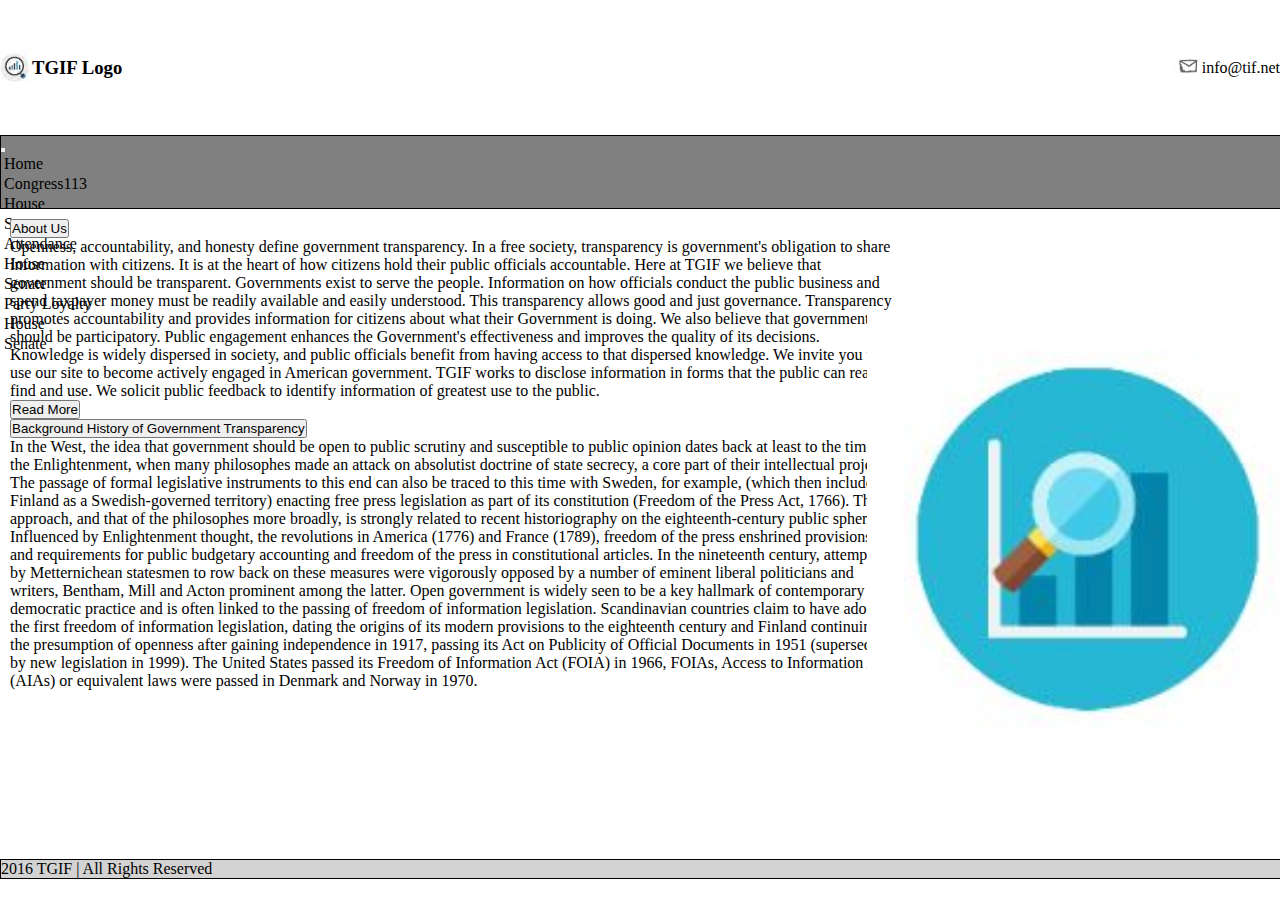
<file: index.html>
<!DOCTYPE html>
<html lang="en">
<head>
    <meta charset="UTF-8">
    <meta http-equiv="X-UA-Compatible" content="IE=edge">
    <meta name="viewport" content="width=device-width, initial-scale=1.0">
    <link rel="stylesheet" href="css/styles.css">
    <title>TGIF-Government - - - - Cambio TP 3</title>
    <link href="https://cdn.jsdelivr.net/npm/bootstrap@5.0.1/dist/css/bootstrap.min.css" rel="stylesheet" integrity="sha384-+0n0xVW2eSR5OomGNYDnhzAbDsOXxcvSN1TPprVMTNDbiYZCxYbOOl7+AMvyTG2x" crossorigin="anonymous">
</head>
<body>
    <div class="container">
        <header>
                <div class="header">
                    <div class="caja1header">
                        <img src="img/logopequeño.JPG">
                        <h3>TGIF Logo</h3>
                    </div>
                    <div class="caja2header">
                        <img src="img/correo.JPG">
                        <p class="text-info fs-5 text-decoration-underline">info@tif.net</p>
                    </div>
                </div>
                    <nav class="navbar navbar-expand-lg navbar-light bg-light">
                        <div class="container-fluid">
                          
                          <button class="navbar-toggler" type="button" data-bs-toggle="collapse" data-bs-target="#navbarSupportedContent" aria-controls="navbarSupportedContent" aria-expanded="false" aria-label="Toggle navigation">
                            <span class="navbar-toggler-icon"></span>
                          </button>
                          <div class="collapse navbar-collapse" id="navbarSupportedContent">
                            <ul class="navbar-nav me-auto mb-2 mb-lg-0">
                              <li class="nav-item">
                                <a class="nav-link active" aria-current="page" href="#">Home</a>
                              </li>
                              <li class="nav-item dropdown">
                                <a class="nav-link dropdown-toggle" href="#" id="navbarDropdown" role="button" data-bs-toggle="dropdown" aria-expanded="false">
                                  Congress113
                                </a>
                                <ul class="dropdown-menu" aria-labelledby="navbarDropdown">
                                  <li><a class="dropdown-item" href="house-data.html">House</a></li>
                                  <li><a class="dropdown-item" href="senate-data.html">Senate</a></li>
                                  
                                </ul>
                              </li>
                              <li class="nav-item dropdown">
                                <a class="nav-link dropdown-toggle" href="#" id="navbarDropdown" role="button" data-bs-toggle="dropdown" aria-expanded="false">
                                  Attendance
                                </a>
                                <ul class="dropdown-menu" aria-labelledby="navbarDropdown">
                                  <li><a class="dropdown-item" href="attendance-house.html">House</a></li>
                                  <li><a class="dropdown-item" href="attendance-senate.html">Senate</a></li>
                                  
                                </ul>
                              </li>
                              <li class="nav-item dropdown">
                                <a class="nav-link dropdown-toggle" href="#" id="navbarDropdown" role="button" data-bs-toggle="dropdown" aria-expanded="false">
                                  Party Loyalty
                                </a>
                                <ul class="dropdown-menu" aria-labelledby="navbarDropdown">
                                  <li><a class="dropdown-item" href="partyloyalty-house.html">House</a></li>
                                  <li><a class="dropdown-item" href="partyloyalty-senate.html">Senate</a></li>
                                  
                                </ul>
                              </li>
                              
                            </ul>
                          </div>
                        </div>
                      </nav>
                      
        </header>
        <main>
        <div class="mainIndexGeneral">  
         <div class="mainIndex1"> 
              <div id="accordion">
                <div class="card">
                  <div class="card-header" id="headingOne">
                    <h5 class="mb-0">
                      <button class="btn btn-link text-decoration-none text-dark data-toggle="collapse" data-target="#collapseOne" aria-expanded="true" aria-controls="collapseOne" >
                        About Us
                      </button>
                    </h5>
                  </div>
                  <div id="collapseOne" class="collapse show" aria-labelledby="headingOne" data-parent="#accordion">
                    <div class="card-body">
                      Openness, accountability, and honesty define government transparency. In a free society, transparency is government's obligation to share information with citizens. It is at the heart of how citizens hold their public officials accountable. Here at TGIF we believe that government should be transparent.
                            Governments exist to serve the people. Information on how officials conduct the public business and spend taxpayer money must be readily available and easily understood. This transparency allows good and just governance. Transparency promotes accountability and provides information for citizens about what their Government is doing.     
                            We also believe that government should be participatory. Public engagement enhances the Government's effectiveness and improves the quality of its decisions. Knowledge is widely dispersed in society, and public officials benefit from having access to that dispersed knowledge. We invite you to use our site to become actively engaged in American government.  
                            TGIF works to disclose information in forms that the public can readily find and use. We solicit public feedback to identify information of greatest use to the public.
                    </div>
                  </div>
                </div>
                <div>
                  <button id="readMore">Read More</button>
                </div>
                <div id="accordion">
                  <div class="card collapse"  id="card2" >
                    <div class="card-header" id="headingOne">
                      <h5 class="mb-0">
                        <button class="btn btn-link text-decoration-none text-dark"  data-toggle="collapse" data-target="#collapseOne" aria-expanded="true" aria-controls="collapseOne">
                          Background History of Government Transparency
                        </button>
                      </h5>
                    </div>
                    <div id="collapseOne"  aria-labelledby="headingOne" data-parent="#accordion">
                      <div class="card-body" id="card2">
                        In the West, the idea that government should be open to public scrutiny and susceptible to public opinion dates back at least to the time of the Enlightenment, when many philosophes made an attack on absolutist doctrine of state secrecy, a core part of their intellectual project. The passage of formal legislative instruments to this end can also be traced to this time with Sweden, for example, (which then included Finland as a Swedish-governed territory) enacting free press legislation as part of its constitution (Freedom of the Press Act, 1766). This approach, and that of the philosophes more broadly, is strongly related to recent historiography on the eighteenth-century public sphere.
                                Influenced by Enlightenment thought, the revolutions in America (1776) and France (1789), freedom of the press enshrined provisions and requirements for public budgetary accounting and freedom of the press in constitutional articles. In the nineteenth century, attempts by Metternichean statesmen to row back on these measures were vigorously opposed by a number of eminent liberal politicians and writers, Bentham, Mill and Acton prominent among the latter. 
                                Open government is widely seen to be a key hallmark of contemporary democratic practice and is often linked to the passing of freedom of information legislation. Scandinavian countries claim to have adopted the first freedom of information legislation, dating the origins of its modern provisions to the eighteenth century and Finland continuing the presumption of openness after gaining independence in 1917, passing its Act on Publicity of Official Documents in 1951 (superseded by new legislation in 1999).   
                                The United States passed its Freedom of Information Act (FOIA) in 1966, FOIAs, Access to Information Acts (AIAs) or equivalent laws were passed in Denmark and Norway in 1970.
                      </div>
                    </div>
                  </div>
                </div>
              </div>
            </div>        
            <div class="mainIndex2">
              <img src="img/fotoIndex.JPG" id="imgIndex">
            </div>  
              
      </div>              
      </main>
        <footer class="d-flex justify-content-center align-items-center">
                <p>2016 TGIF | All Rights Reserved</p>
        </footer>
    </div>    
    <script src="js/mainIndex.js"></script>
    <script src="https://cdn.jsdelivr.net/npm/bootstrap@5.0.1/dist/js/bootstrap.bundle.min.js" integrity="sha384-gtEjrD/SeCtmISkJkNUaaKMoLD0//ElJ19smozuHV6z3Iehds+3Ulb9Bn9Plx0x4" crossorigin="anonymous"></script>
</body>
</html>
</file>
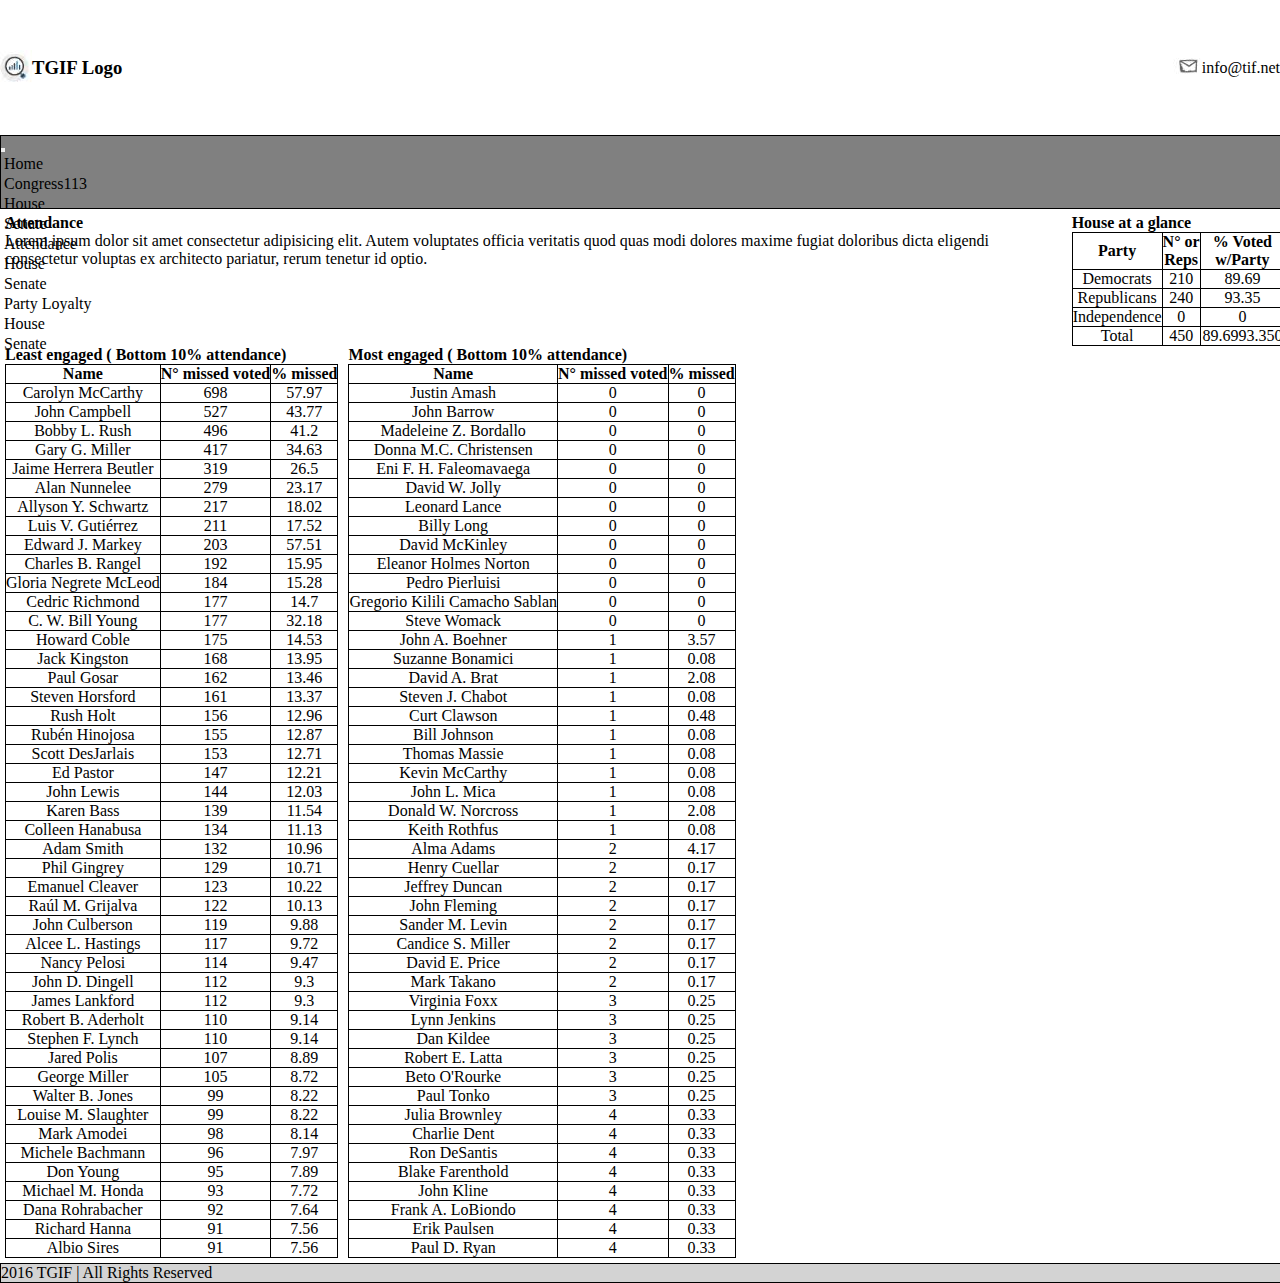
<file: attendance-house.html>
<!DOCTYPE html>
<html lang="en">
<head>
    <meta charset="UTF-8">
    <meta http-equiv="X-UA-Compatible" content="IE=edge">
    <meta name="viewport" content="width=device-width, initial-scale=1.0">
    <link rel="stylesheet" href="css/styles.css">
    <title>TGIF-Attendance-</title>
    <link href="https://cdn.jsdelivr.net/npm/bootstrap@5.0.1/dist/css/bootstrap.min.css" rel="stylesheet" integrity="sha384-+0n0xVW2eSR5OomGNYDnhzAbDsOXxcvSN1TPprVMTNDbiYZCxYbOOl7+AMvyTG2x" crossorigin="anonymous">
</head>
<body>
    <div class="container">
        <header>
                <div class="header">
                    <div class="caja1header">
                        <img src="img/logopequeño.JPG">
                        <h3>TGIF Logo</h3>
                    </div>
                    <div class="caja2header">
                        <img src="img/correo.JPG">
                        <p class="text-info fs-5 text-decoration-underline">info@tif.net</p>
                    </div>
                </div>
                <nav class="navbar navbar-expand-lg navbar-light bg-light">
                    <div class="container-fluid">
                      
                      <button class="navbar-toggler" type="button" data-bs-toggle="collapse" data-bs-target="#navbarSupportedContent" aria-controls="navbarSupportedContent" aria-expanded="false" aria-label="Toggle navigation">
                        <span class="navbar-toggler-icon"></span>
                      </button>
                      <div class="collapse navbar-collapse" id="navbarSupportedContent">
                        <ul class="navbar-nav me-auto mb-2 mb-lg-0">
                          <li class="nav-item">
                            <a class="nav-link active" aria-current="page" href="index.html">Home</a>
                          </li>
                          <li class="nav-item dropdown">
                            <a class="nav-link dropdown-toggle" href="#" id="navbarDropdown" role="button" data-bs-toggle="dropdown" aria-expanded="false">
                              Congress113
                            </a>
                            <ul class="dropdown-menu" aria-labelledby="navbarDropdown">
                              <li><a class="dropdown-item" href="house-data.html">House</a></li>
                              <li><a class="dropdown-item" href="senate-data.html">Senate</a></li>
                              
                            </ul>
                          </li>
                          <li class="nav-item dropdown">
                            <a class="nav-link dropdown-toggle" href="#" id="navbarDropdown" role="button" data-bs-toggle="dropdown" aria-expanded="false">
                              Attendance
                            </a>
                            <ul class="dropdown-menu" aria-labelledby="navbarDropdown">
                              <li><a class="dropdown-item" href="attendance-house.html">House</a></li>
                              <li><a class="dropdown-item" href="attendance-senate.html">Senate</a></li>
                              
                            </ul>
                          </li>
                          <li class="nav-item dropdown">
                            <a class="nav-link dropdown-toggle" href="#" id="navbarDropdown" role="button" data-bs-toggle="dropdown" aria-expanded="false">
                              Party Loyalty
                            </a>
                            <ul class="dropdown-menu" aria-labelledby="navbarDropdown">
                              <li><a class="dropdown-item" href="partyloyalty-house.html">House</a></li>
                              <li><a class="dropdown-item" href="partyloyalty-senate.html">Senate</a></li>
                              
                            </ul>
                          </li>
                          
                        </ul>
                      </div>
                    </div>
                  </nav>
                      
        </header>
        <main>
        <div class="mainGeneral2">  
            <div class="mainGeneral2Caja1"> 
                <div class="texto1 w-50 " >
                    <h4>Attendance</h4>
                    <p>Lorem ipsum dolor sit amet consectetur adipisicing elit.
                     Autem voluptates officia veritatis quod quas modi dolores maxime fugiat doloribus dicta eligendi consectetur voluptas ex architecto pariatur,
                      rerum tenetur id optio.</p>
                </div>
                <div class="tabla1">
                    <h4>House at a glance</h4>
                    <table class="table table-bordered" >
                        <thead>
                            <tr>
                                <th>Party </th>
                                <th>N° or Reps </th>
                                <th>% Voted w/Party  </th>
                            </tr>
                        </thead>
                        <tbody >
                          <tr id="trDemocrats">
                              <td>Democrats</td>
                          </tr>  
                          <tr id="trRepublicans">
                            <td >Republicans</td>
                          </tr>  
                          <tr id="trIndependence">
                            <td >Independence</td>
                          </tr> 
                          <tr id="trTotal">
                            <td >Total</td>
                          </tr>    
                          
                        </tbody>
                        </table>
                </div>
            </div>     
            <div class="mainGeneral2Caja2">
                <div class="tabla2 w-50">
                    <h4>Least engaged ( Bottom 10% attendance)</h4>
                    <table class="table table-bordered">
                      <thead>
                          <tr>
                              <th>Name </th>
                              <th>N° missed voted </th>
                              <th>% missed  </th>
                          </tr>
                      </thead>
                      <tbody id="tabla2">

                      </tbody>
                      
                      </table>
                </div>
                <div class="tabla3 w-50">
                    <h4>Most engaged ( Bottom 10% attendance)</h4>
                    <table class="table table-bordered">
                      <thead>
                          <tr>
                            <th>Name </th>
                            <th>N° missed voted </th>
                            <th>% missed  </th>
                          </tr>
                      </thead>
                      <tbody id="tabla3">

                      </tbody>
                      
                      </table>
                </div>
            </div>  
              
        </div>              
      </main>
        <footer class="d-flex justify-content-center align-items-center">
                <p>2016 TGIF | All Rights Reserved</p>
        </footer>
    </div>    
    
    <script src="js/house.js"></script>
    <script src="js/main-attendance.js"></script>
    <script src="https://cdn.jsdelivr.net/npm/bootstrap@5.0.1/dist/js/bootstrap.bundle.min.js" integrity="sha384-gtEjrD/SeCtmISkJkNUaaKMoLD0//ElJ19smozuHV6z3Iehds+3Ulb9Bn9Plx0x4" crossorigin="anonymous"></script>
</body>
</html>
</file>
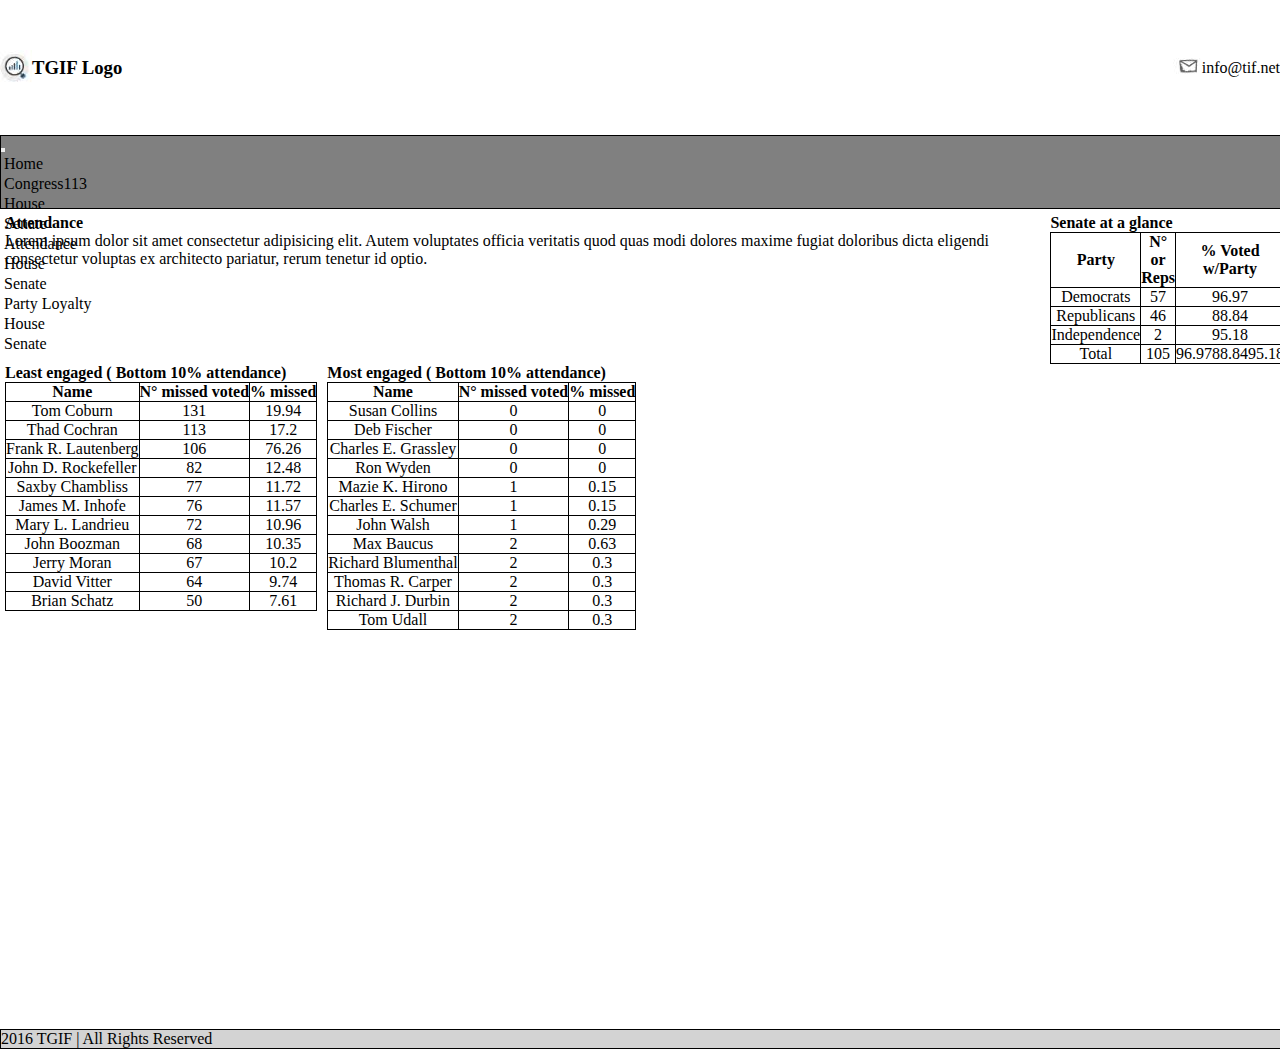
<file: attendance-senate.html>
<!DOCTYPE html>
<html lang="en">
<head>
    <meta charset="UTF-8">
    <meta http-equiv="X-UA-Compatible" content="IE=edge">
    <meta name="viewport" content="width=device-width, initial-scale=1.0">
    <link rel="stylesheet" href="css/styles.css">
    <title>TGIF-Attendance-</title>
    <link href="https://cdn.jsdelivr.net/npm/bootstrap@5.0.1/dist/css/bootstrap.min.css" rel="stylesheet" integrity="sha384-+0n0xVW2eSR5OomGNYDnhzAbDsOXxcvSN1TPprVMTNDbiYZCxYbOOl7+AMvyTG2x" crossorigin="anonymous">
</head>
<body>
    <div class="container">
        <header>
                <div class="header">
                    <div class="caja1header">
                        <img src="img/logopequeño.JPG">
                        <h3>TGIF Logo</h3>
                    </div>
                    <div class="caja2header">
                        <img src="img/correo.JPG">
                        <p class="text-info fs-5 text-decoration-underline">info@tif.net</p>
                    </div>
                </div>
                <nav class="navbar navbar-expand-lg navbar-light bg-light">
                    <div class="container-fluid">
                      
                      <button class="navbar-toggler" type="button" data-bs-toggle="collapse" data-bs-target="#navbarSupportedContent" aria-controls="navbarSupportedContent" aria-expanded="false" aria-label="Toggle navigation">
                        <span class="navbar-toggler-icon"></span>
                      </button>
                      <div class="collapse navbar-collapse" id="navbarSupportedContent">
                        <ul class="navbar-nav me-auto mb-2 mb-lg-0">
                          <li class="nav-item">
                            <a class="nav-link active" aria-current="page" href="index.html">Home</a>
                          </li>
                          <li class="nav-item dropdown">
                            <a class="nav-link dropdown-toggle" href="#" id="navbarDropdown" role="button" data-bs-toggle="dropdown" aria-expanded="false">
                              Congress113
                            </a>
                            <ul class="dropdown-menu" aria-labelledby="navbarDropdown">
                              <li><a class="dropdown-item" href="house-data.html">House</a></li>
                              <li><a class="dropdown-item" href="senate-data.html">Senate</a></li>
                              
                            </ul>
                          </li>
                          <li class="nav-item dropdown">
                            <a class="nav-link dropdown-toggle" href="#" id="navbarDropdown" role="button" data-bs-toggle="dropdown" aria-expanded="false">
                              Attendance
                            </a>
                            <ul class="dropdown-menu" aria-labelledby="navbarDropdown">
                              <li><a class="dropdown-item" href="attendance-house.html">House</a></li>
                              <li><a class="dropdown-item" href="attendance-senate.html">Senate</a></li>
                              
                            </ul>
                          </li>
                          <li class="nav-item dropdown">
                            <a class="nav-link dropdown-toggle" href="#" id="navbarDropdown" role="button" data-bs-toggle="dropdown" aria-expanded="false">
                              Party Loyalty
                            </a>
                            <ul class="dropdown-menu" aria-labelledby="navbarDropdown">
                              <li><a class="dropdown-item" href="partyloyalty-house.html">House</a></li>
                              <li><a class="dropdown-item" href="partyloyalty-senate.html">Senate</a></li>
                              
                            </ul>
                          </li>
                          
                        </ul>
                      </div>
                    </div>
                  </nav>
                      
        </header>
        <main>
          <div class="mainGeneral2">  
              <div class="mainGeneral2Caja1"> 
                  <div class="texto1 w-50 " >
                      <h4>Attendance</h4>
                      <p>Lorem ipsum dolor sit amet consectetur adipisicing elit.
                       Autem voluptates officia veritatis quod quas modi dolores maxime fugiat doloribus dicta eligendi consectetur voluptas ex architecto pariatur,
                        rerum tenetur id optio.</p>
                  </div>
                  <div class="tabla1">
                      <h4>Senate at a glance</h4>
                      <table class="table table-bordered">
                          <thead>
                              <tr>
                                  <th>Party </th>
                                  <th>N° or Reps </th>
                                  <th>% Voted w/Party  </th>
                              </tr>
                          </thead>
                          <tbody >
                            <tr id="trDemocrats">
                                <td>Democrats</td>
                            </tr>  
                            <tr id="trRepublicans">
                              <td >Republicans</td>
                            </tr>  
                            <tr id="trIndependence">
                              <td >Independence</td>
                            </tr> 
                            <tr id="trTotal">
                              <td >Total</td>
                            </tr>    
                            
                          </tbody>
                          </table>
                  </div>
              </div>     
              <div class="mainGeneral2Caja2">
                  <div class="tabla2 w-50">
                      <h4>Least engaged ( Bottom 10% attendance)</h4>
                      <table class="table table-bordered">
                        <thead>
                            <tr>
                                <th>Name </th>
                                <th>N° missed voted </th>
                                <th>% missed  </th>
                            </tr>
                        </thead>
                        <tbody id="tabla2">

                        </tbody>
                        </table>
                  </div>
                  <div class="tabla3 w-50">
                      <h4>Most engaged ( Bottom 10% attendance)</h4>
                      <table class="table table-bordered">
                        <thead>
                            <tr>
                              <th>Name </th>
                              <th>N° missed voted </th>
                              <th>% missed  </th>
                            </tr>
                        </thead>
                        <tbody id="tabla3">

                        </tbody>
                        </table>
                  </div>
              </div>  
                
          </div>              
        </main>
        <footer class="d-flex justify-content-center align-items-center">
                <p>2016 TGIF | All Rights Reserved</p>
        </footer>
    </div>    
    <script src="js/senate.js"></script>
    <script src="js/main-attendance.js"></script>
    <script src="https://cdn.jsdelivr.net/npm/bootstrap@5.0.1/dist/js/bootstrap.bundle.min.js" integrity="sha384-gtEjrD/SeCtmISkJkNUaaKMoLD0//ElJ19smozuHV6z3Iehds+3Ulb9Bn9Plx0x4" crossorigin="anonymous"></script>
</body>
</html>
</file>
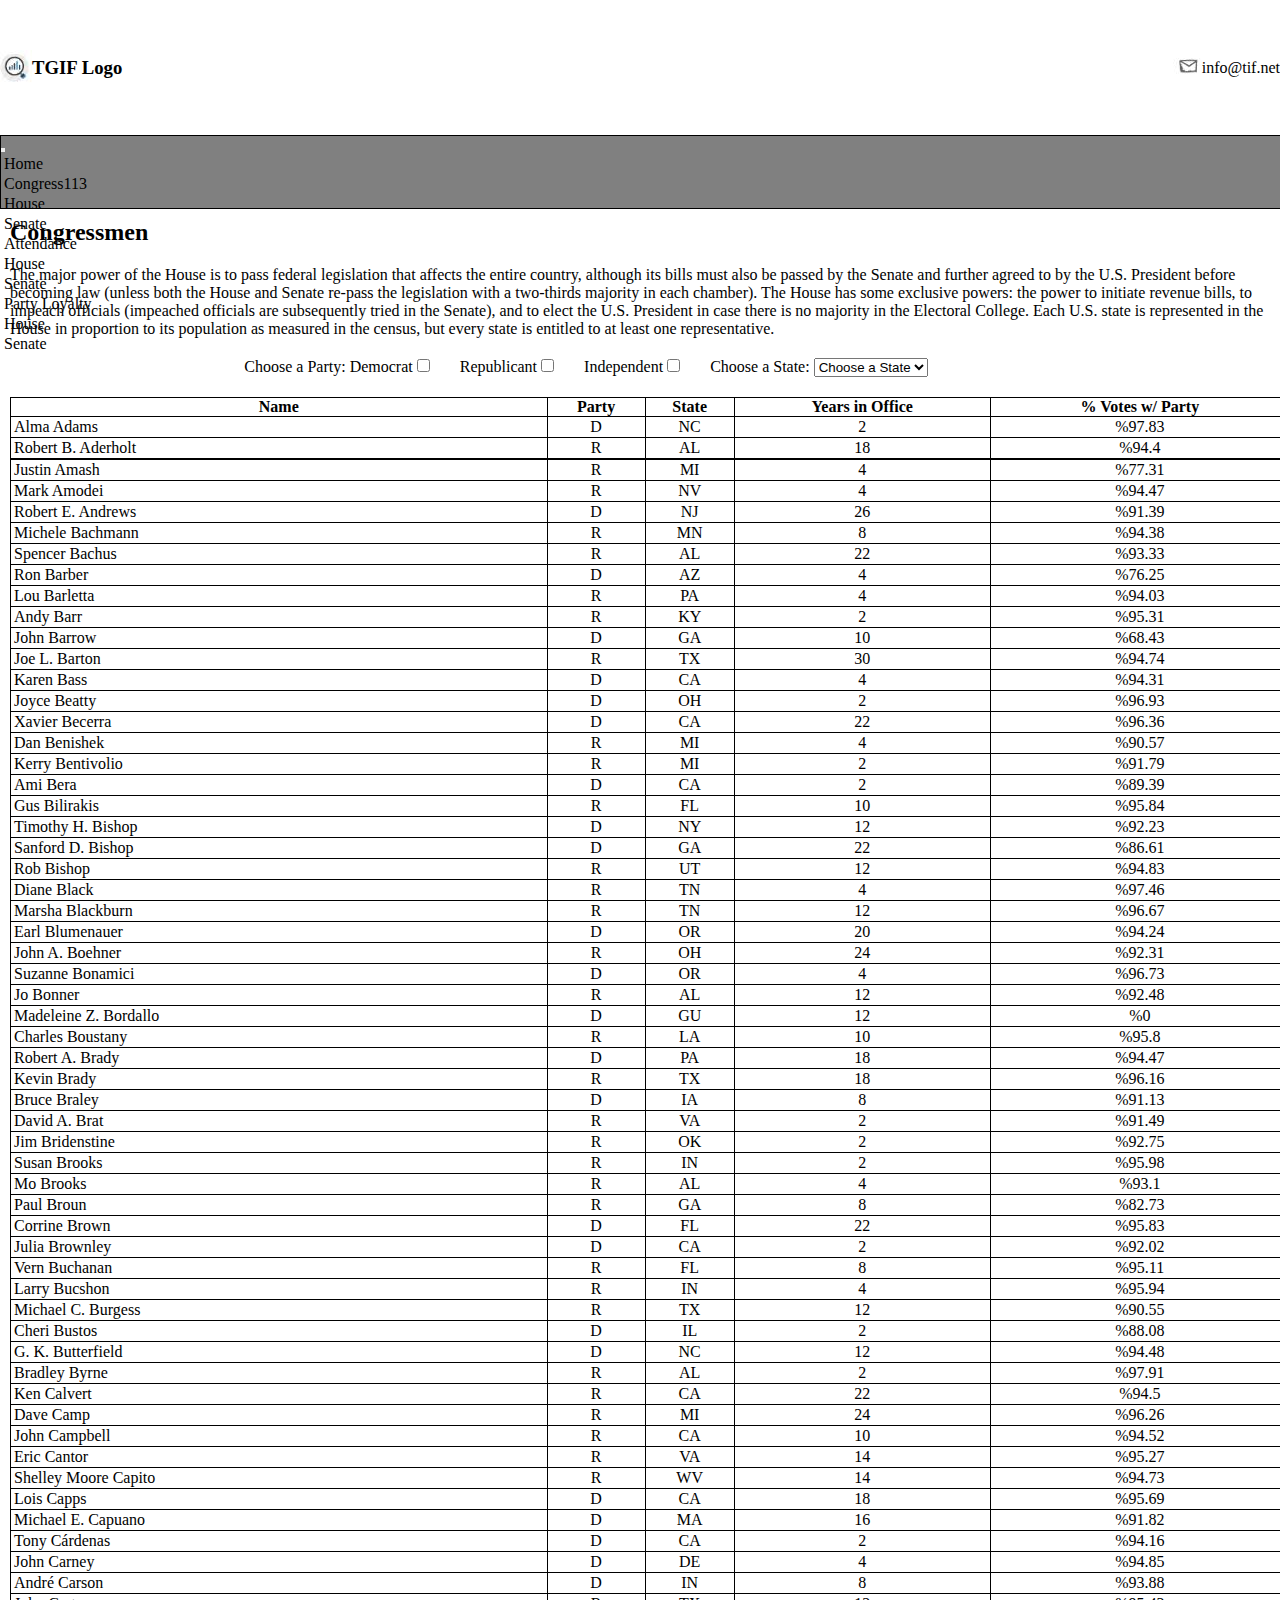
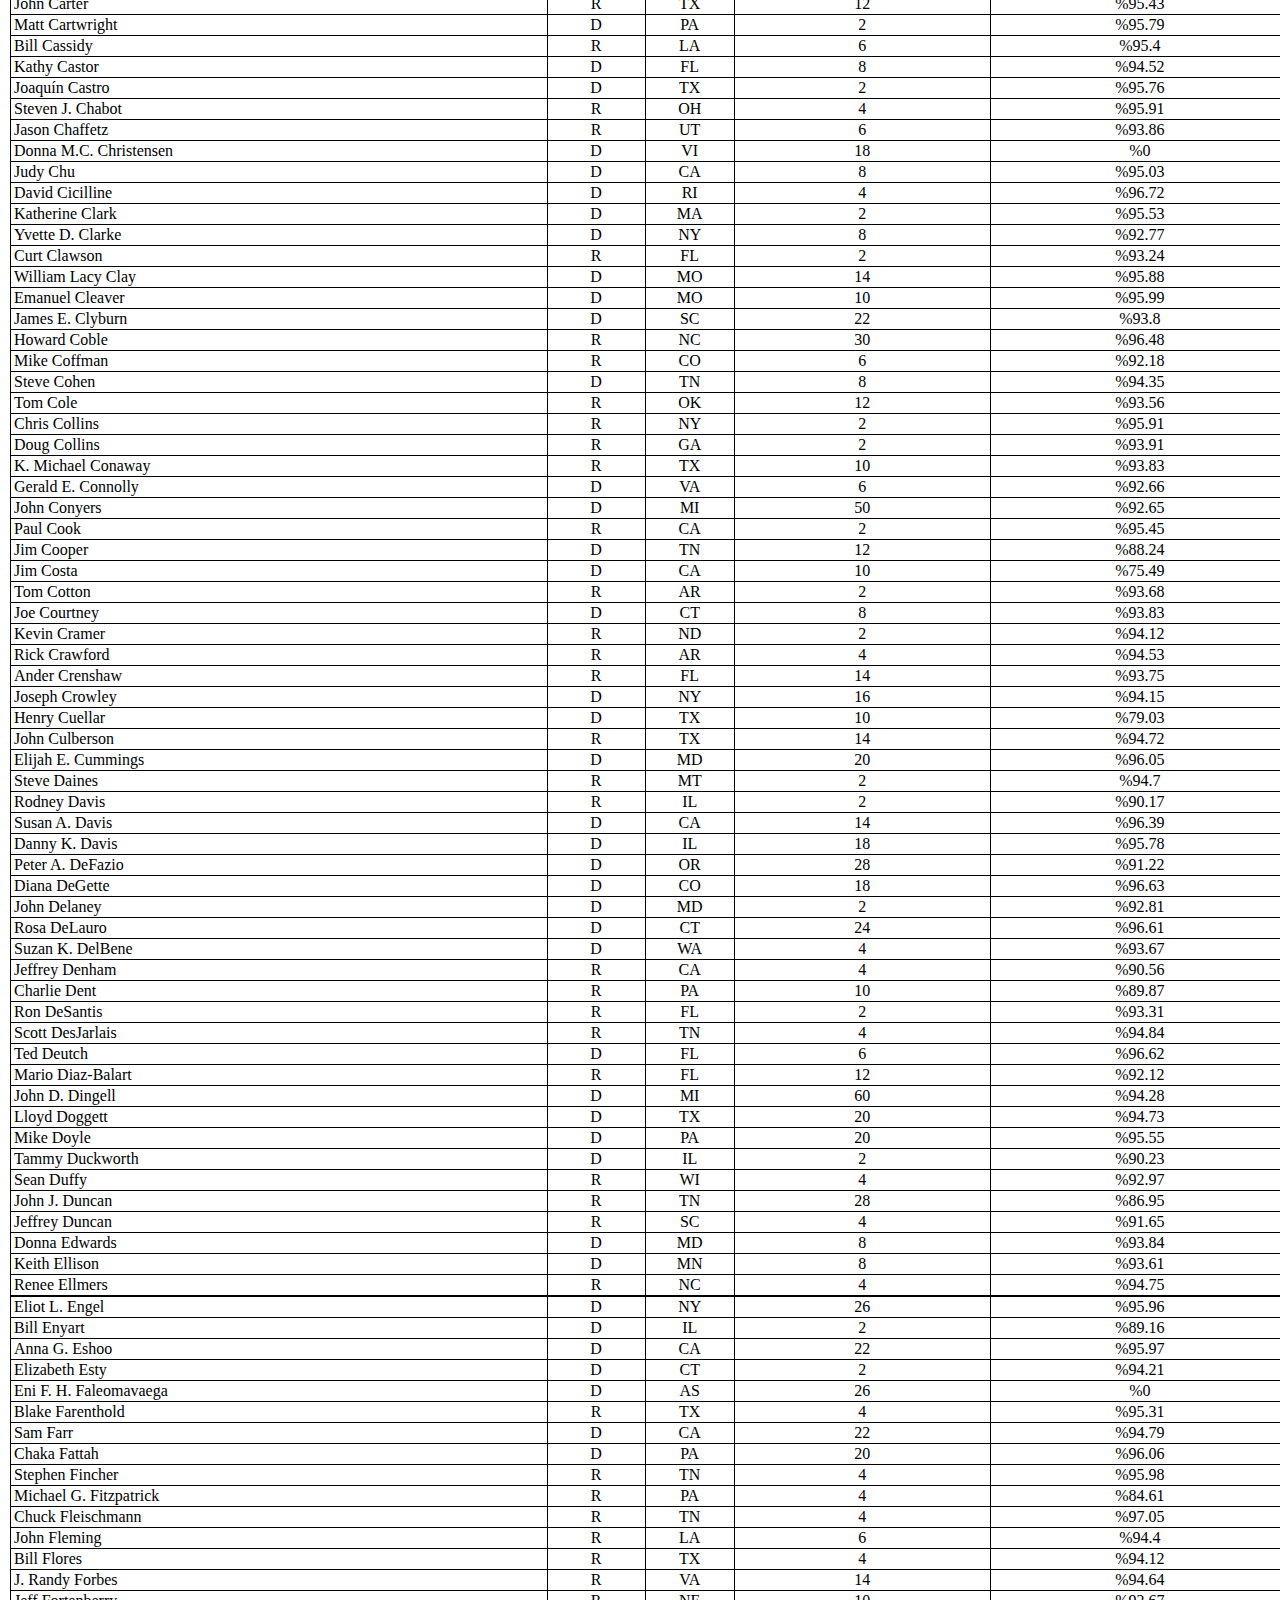
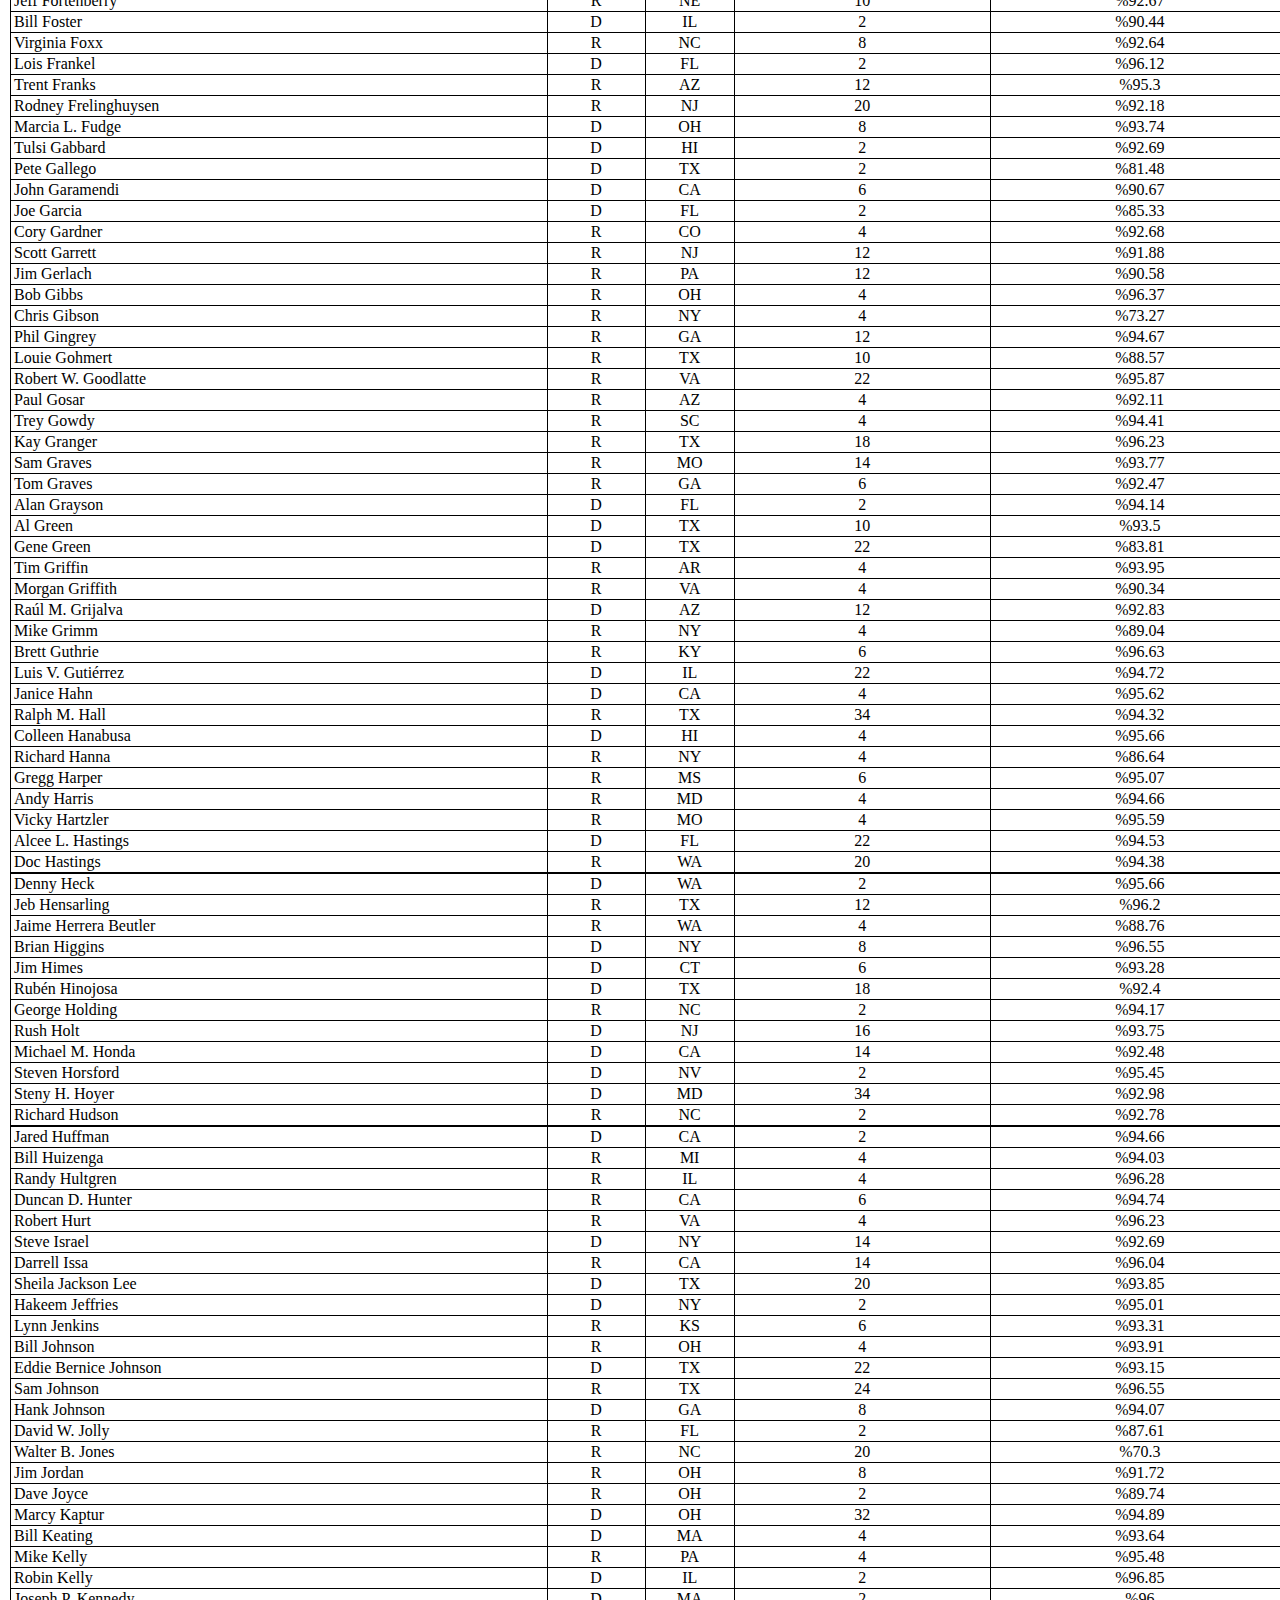
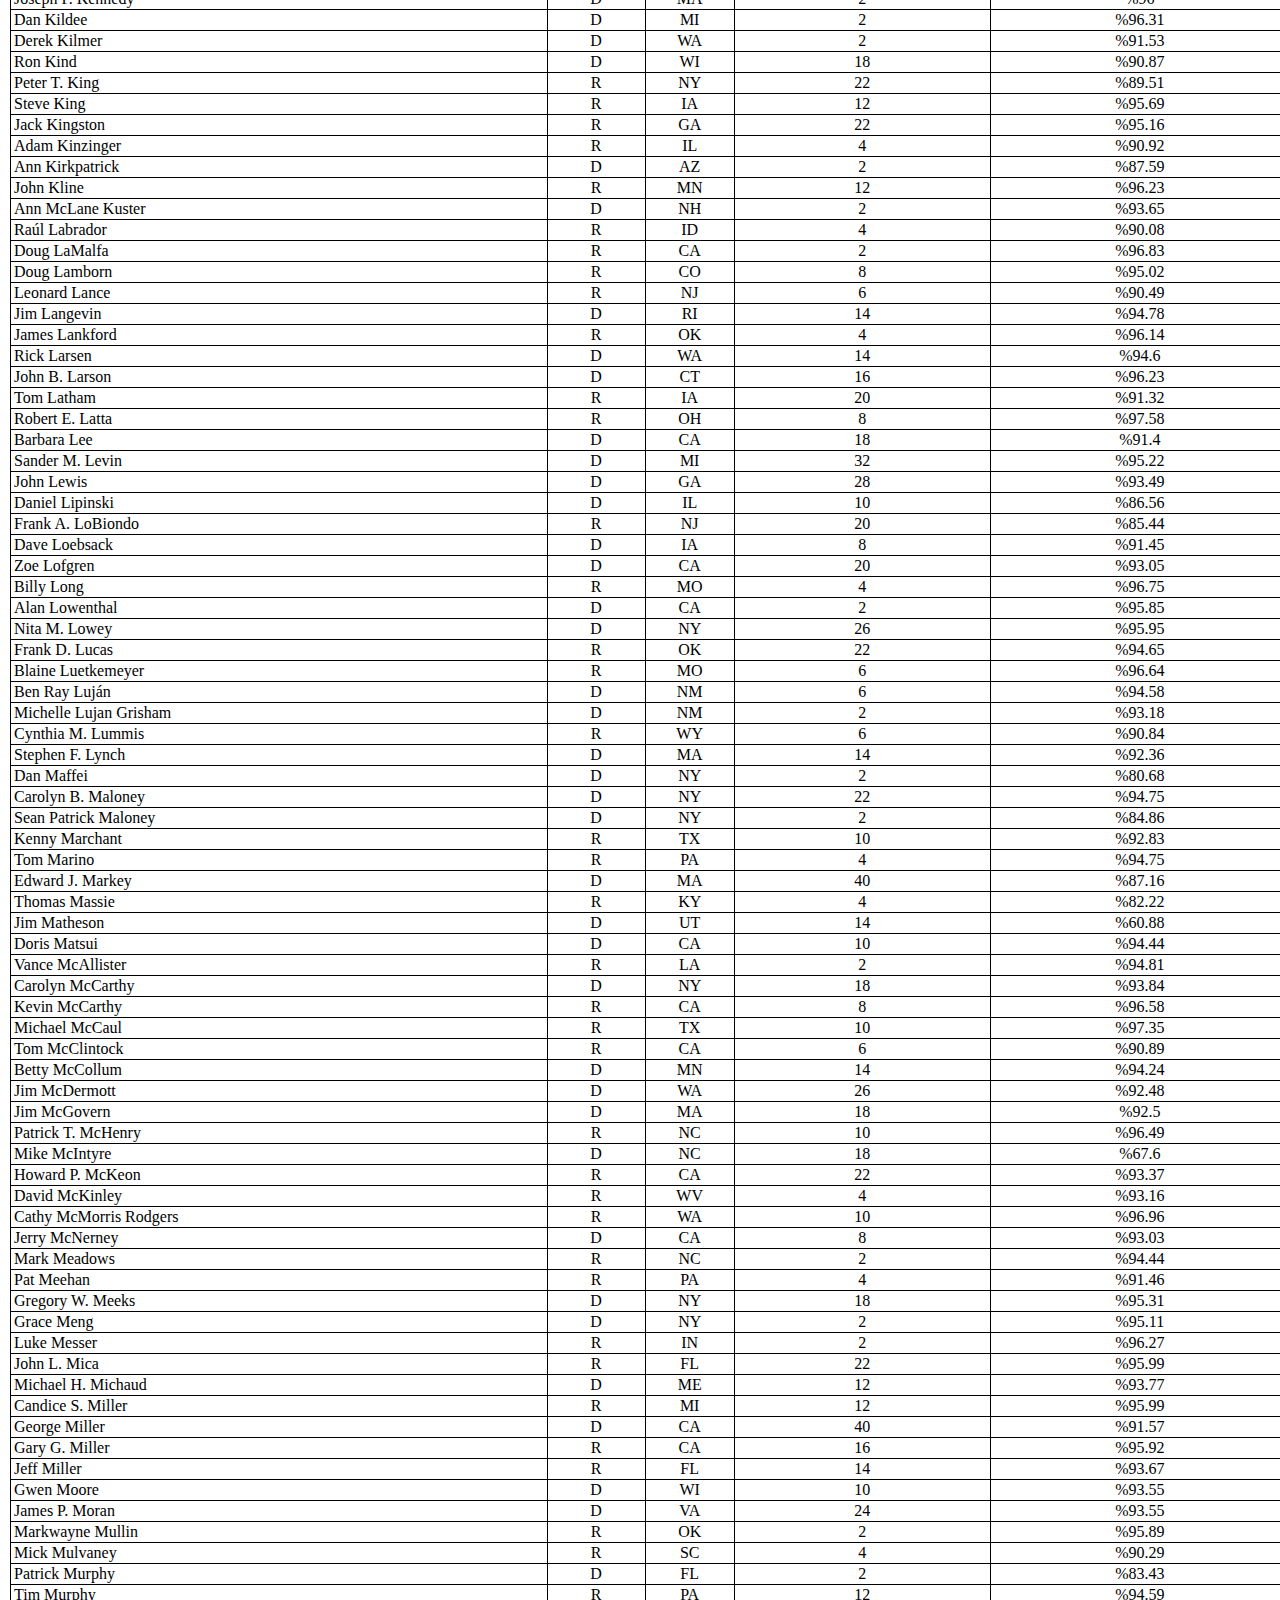
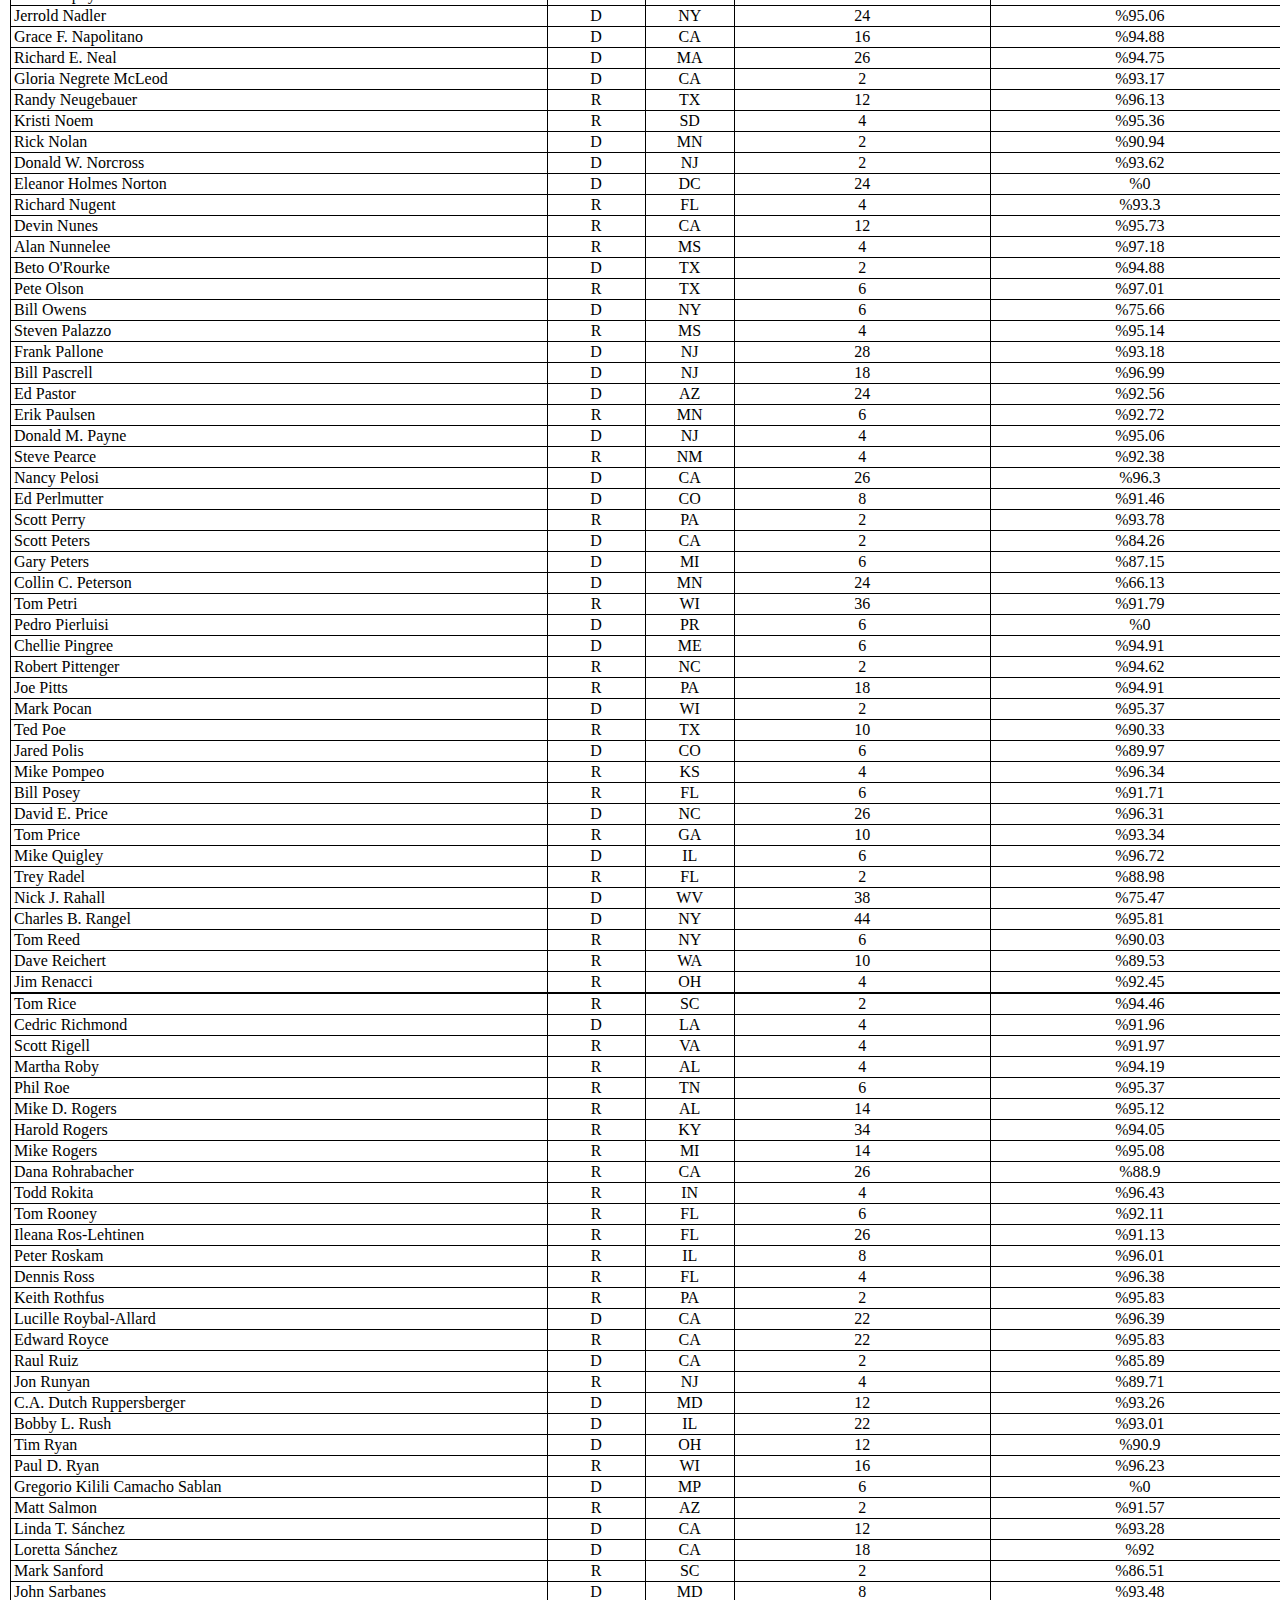
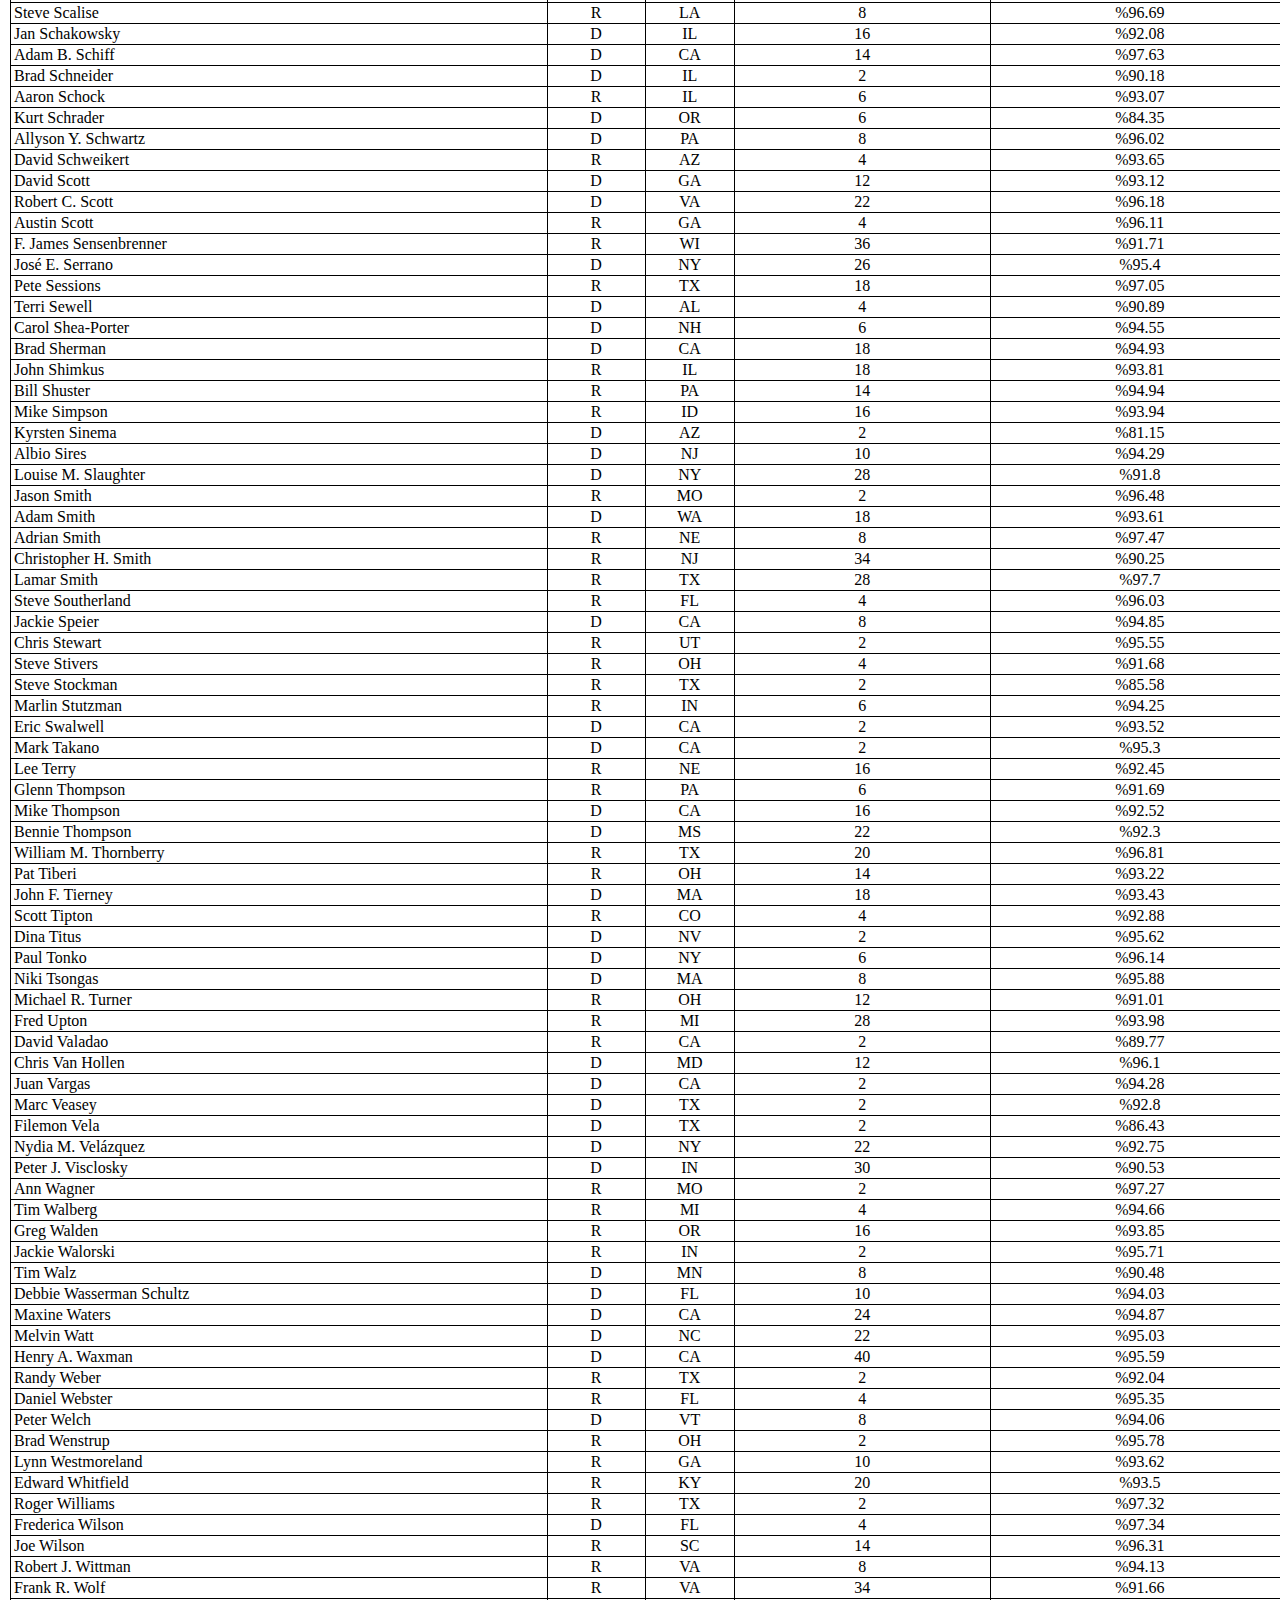
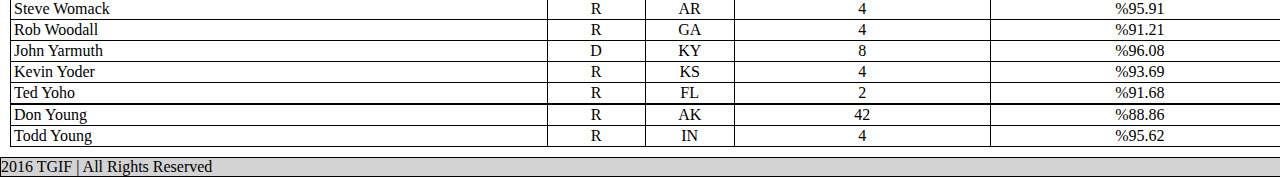
<file: house-data.html>
<!DOCTYPE html>
<html lang="en">
<head>
    <meta charset="UTF-8">
    <meta http-equiv="X-UA-Compatible" content="IE=edge">
    <meta name="viewport" content="width=device-width, initial-scale=1.0">
    <link rel="stylesheet" href="css/styles.css">
    <title>TGIF-House</title>
    <link href="https://cdn.jsdelivr.net/npm/bootstrap@5.0.1/dist/css/bootstrap.min.css" rel="stylesheet" integrity="sha384-+0n0xVW2eSR5OomGNYDnhzAbDsOXxcvSN1TPprVMTNDbiYZCxYbOOl7+AMvyTG2x" crossorigin="anonymous">
</head>
<body>
    <div class="container">
        <header>
            <div class="header">
                <div class="caja1header">
                    <img src="img/logopequeño.JPG">
                    <h3>TGIF Logo</h3>
                </div>
                <div class="caja2header">
                    <img src="img/correo.JPG">
                    <p class="text-info fs-5 text-decoration-underline">info@tif.net</p>
                </div>
            </div>
            <nav class="navbar navbar-expand-lg navbar-light bg-light">
              <div class="container-fluid">
                
                <button class="navbar-toggler" type="button" data-bs-toggle="collapse" data-bs-target="#navbarSupportedContent" aria-controls="navbarSupportedContent" aria-expanded="false" aria-label="Toggle navigation">
                  <span class="navbar-toggler-icon"></span>
                </button>
                <div class="collapse navbar-collapse" id="navbarSupportedContent">
                  <ul class="navbar-nav me-auto mb-2 mb-lg-0">
                    <li class="nav-item">
                      <a class="nav-link active" aria-current="page" href="index.html">Home</a>
                    </li>
                    <li class="nav-item dropdown">
                      <a class="nav-link dropdown-toggle" href="#" id="navbarDropdown" role="button" data-bs-toggle="dropdown" aria-expanded="false">
                        Congress113
                      </a>
                      <ul class="dropdown-menu" aria-labelledby="navbarDropdown">
                        <li><a class="dropdown-item" href="house-data.html">House</a></li>
                        <li><a class="dropdown-item" href="senate-data.html">Senate</a></li>
                        
                      </ul>
                    </li>
                    <li class="nav-item dropdown">
                      <a class="nav-link dropdown-toggle" href="#" id="navbarDropdown" role="button" data-bs-toggle="dropdown" aria-expanded="false">
                        Attendance
                      </a>
                      <ul class="dropdown-menu" aria-labelledby="navbarDropdown">
                        <li><a class="dropdown-item" href="attendance-house.html">House</a></li>
                        <li><a class="dropdown-item" href="attendance-senate.html">Senate</a></li>
                        
                      </ul>
                    </li>
                    <li class="nav-item dropdown">
                      <a class="nav-link dropdown-toggle" href="#" id="navbarDropdown" role="button" data-bs-toggle="dropdown" aria-expanded="false">
                        Party Loyalty
                      </a>
                      <ul class="dropdown-menu" aria-labelledby="navbarDropdown">
                        <li><a class="dropdown-item" href="partyloyalty-house.html">House</a></li>
                        <li><a class="dropdown-item" href="partyloyalty-senate.html">Senate</a></li>
                        
                      </ul>
                    </li>
                    
                  </ul>
                </div>
              </div>
            </nav>
         </header>
    <main>
        <div class="mainHouse">
        <h2>Congressmen</h2>
        <p>The major power of the House is to pass federal legislation that affects the entire country, although its bills must also be passed by the Senate and further agreed to by the U.S.
             President before becoming law (unless both the House and Senate re-pass the legislation with a two-thirds majority in each chamber). The House has some exclusive powers: the power to initiate revenue bills, to impeach officials (impeached officials are subsequently tried in the Senate), and to elect the U.S. President in case there is no majority in the Electoral College.
            Each U.S. state is represented in the House in proportion to its population as measured in the census, but every state is entitled to at least one representative.</p>
            <div class="filtros">
              <div>
                <label >Choose a Party: </label>
                <label >Democrat</label>
                <input type="checkbox" name="senadors" value="D">
              </div>
              <div>
                <label >Republicant</label>
                <input type="checkbox" name="senadors" value="R">
              </div>
              <div>
                <label >Independent</label>
                <input type="checkbox" name="senadors" value="ID">
              </div>
            
            <div class="selectClass">
              <label for="state">Choose a State:</label>
              <select name="state" id="state">
              <option >Choose a State</option>
            </select>
            </div>
          </div>
            <table class="table table-bordered">
                <thead>
                    <tr>
                        <th>Name </th>
                        <th>Party </th>
                        <th>State </th>
                        <th>Years in Office </th>
                        <th>% Votes w/ Party </th>
                    </tr>
                </thead>
                <tbody  id="json-data">

                </tbody>

            </table >

            
        </div>
    </main>


    <footer class="d-flex justify-content-center align-items-center">
      <p >2016 TGIF | All Rights Reserved</p>
    </footer>
    </div>   
    <script src="js/house.js"></script>
    <script src="js/main-data.js"></script>
    <script src="https://cdn.jsdelivr.net/npm/bootstrap@5.0.1/dist/js/bootstrap.bundle.min.js" integrity="sha384-gtEjrD/SeCtmISkJkNUaaKMoLD0//ElJ19smozuHV6z3Iehds+3Ulb9Bn9Plx0x4" crossorigin="anonymous"></script>
</body>
</html>
</file>
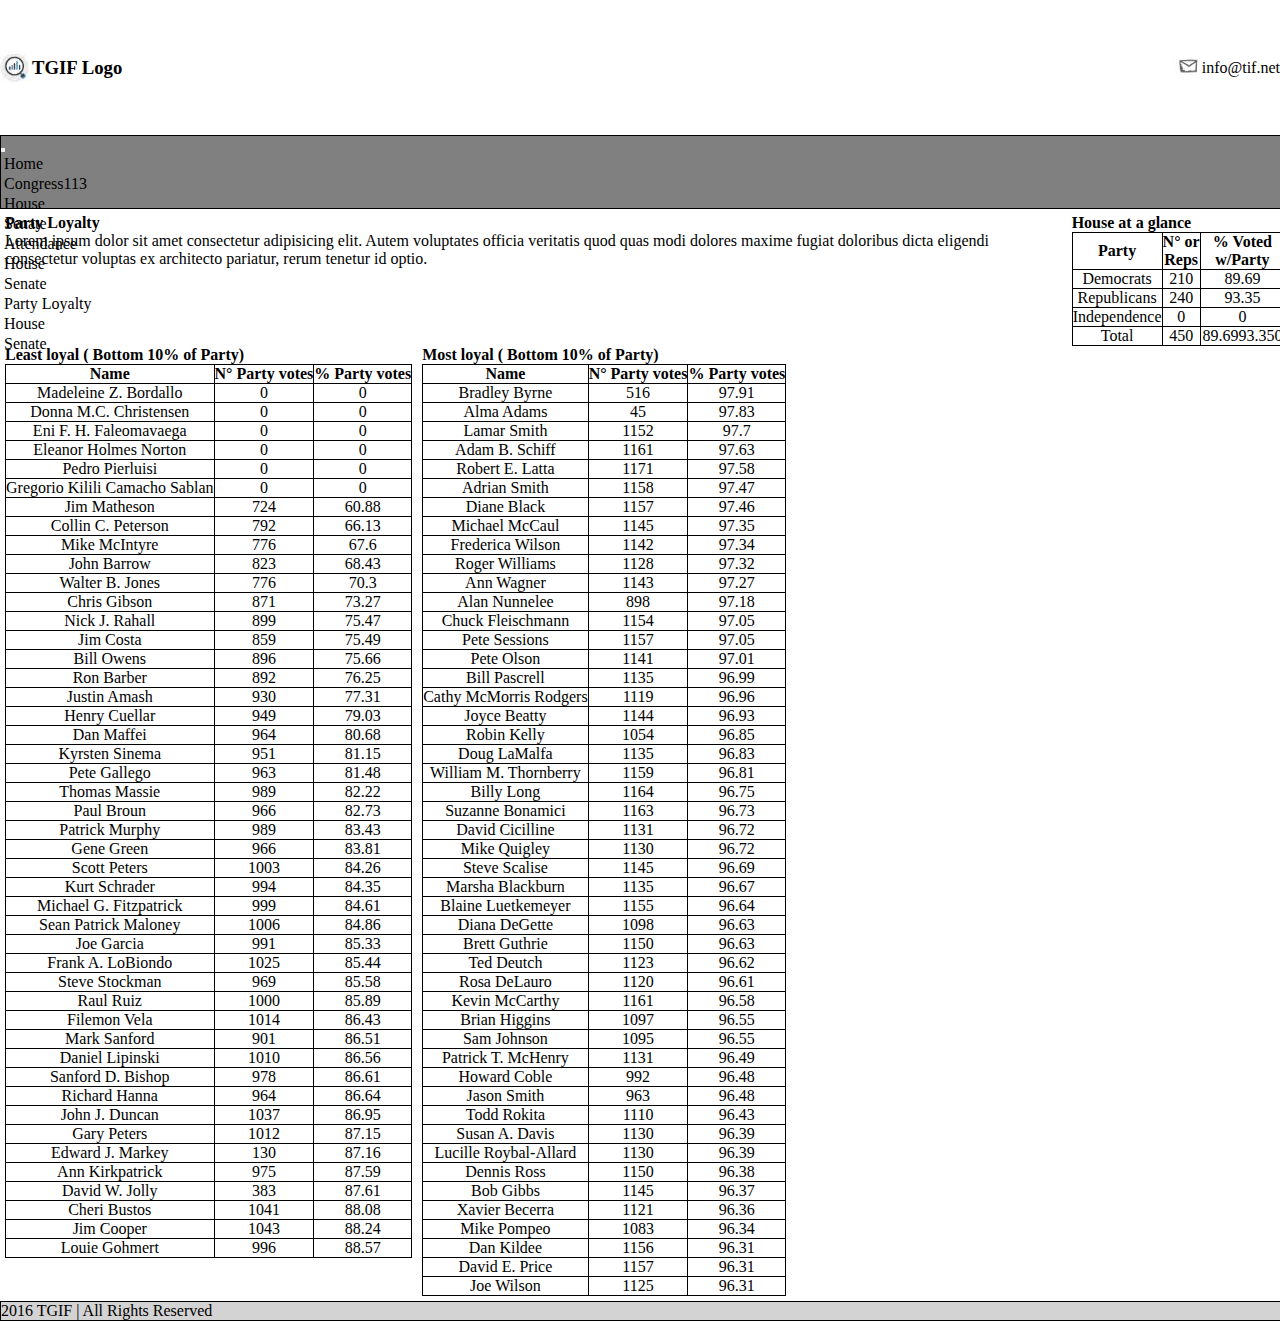
<file: partyloyalty-house.html>
<!DOCTYPE html>
<html lang="en">
<head>
    <meta charset="UTF-8">
    <meta http-equiv="X-UA-Compatible" content="IE=edge">
    <meta name="viewport" content="width=device-width, initial-scale=1.0">
    <link rel="stylesheet" href="css/styles.css">
    <title>TGIF-Party Loyalty-</title>
    <link href="https://cdn.jsdelivr.net/npm/bootstrap@5.0.1/dist/css/bootstrap.min.css" rel="stylesheet" integrity="sha384-+0n0xVW2eSR5OomGNYDnhzAbDsOXxcvSN1TPprVMTNDbiYZCxYbOOl7+AMvyTG2x" crossorigin="anonymous">
</head>
<body>
    <div class="container">
        <header>
                <div class="header">
                    <div class="caja1header">
                        <img src="img/logopequeño.JPG">
                        <h3>TGIF Logo</h3>
                    </div>
                    <div class="caja2header">
                        <img src="img/correo.JPG">
                        <p class="text-info fs-5 text-decoration-underline">info@tif.net</p>
                    </div>
                </div>
                <nav class="navbar navbar-expand-lg navbar-light bg-light">
                    <div class="container-fluid">
                      
                      <button class="navbar-toggler" type="button" data-bs-toggle="collapse" data-bs-target="#navbarSupportedContent" aria-controls="navbarSupportedContent" aria-expanded="false" aria-label="Toggle navigation">
                        <span class="navbar-toggler-icon"></span>
                      </button>
                      <div class="collapse navbar-collapse" id="navbarSupportedContent">
                        <ul class="navbar-nav me-auto mb-2 mb-lg-0">
                          <li class="nav-item">
                            <a class="nav-link active" aria-current="page" href="index.html">Home</a>
                          </li>
                          <li class="nav-item dropdown">
                            <a class="nav-link dropdown-toggle" href="#" id="navbarDropdown" role="button" data-bs-toggle="dropdown" aria-expanded="false">
                              Congress113
                            </a>
                            <ul class="dropdown-menu" aria-labelledby="navbarDropdown">
                              <li><a class="dropdown-item" href="house-data.html">House</a></li>
                              <li><a class="dropdown-item" href="senate-data.html">Senate</a></li>
                              
                            </ul>
                          </li>
                          <li class="nav-item dropdown">
                            <a class="nav-link dropdown-toggle" href="#" id="navbarDropdown" role="button" data-bs-toggle="dropdown" aria-expanded="false">
                              Attendance
                            </a>
                            <ul class="dropdown-menu" aria-labelledby="navbarDropdown">
                              <li><a class="dropdown-item" href="attendance-house.html">House</a></li>
                              <li><a class="dropdown-item" href="attendance-senate.html">Senate</a></li>
                              
                            </ul>
                          </li>
                          <li class="nav-item dropdown">
                            <a class="nav-link dropdown-toggle" href="#" id="navbarDropdown" role="button" data-bs-toggle="dropdown" aria-expanded="false">
                              Party Loyalty
                            </a>
                            <ul class="dropdown-menu" aria-labelledby="navbarDropdown">
                              <li><a class="dropdown-item" href="partyloyalty-house.html">House</a></li>
                              <li><a class="dropdown-item" href="partyloyalty-senate.html">Senate</a></li>
                              
                            </ul>
                          </li>
                          
                        </ul>
                      </div>
                    </div>
                  </nav>
                      
        </header>
        <main>
          <div class="mainGeneral2">  
              <div class="mainGeneral2Caja1"> 
                  <div class="texto1 w-50 " >
                      <h4>Party Loyalty</h4>
                      <p>Lorem ipsum dolor sit amet consectetur adipisicing elit.
                       Autem voluptates officia veritatis quod quas modi dolores maxime fugiat doloribus dicta eligendi consectetur voluptas ex architecto pariatur,
                        rerum tenetur id optio.</p>
                  </div>
                  <div class="tabla1">
                      <h4>House at a glance</h4>
                      <table class="table table-bordered">
                          <thead>
                              <tr>
                                  <th>Party </th>
                                  <th>N° or Reps </th>
                                  <th>% Voted w/Party  </th>
                              </tr>
                          </thead>
                          <tbody >
                            <tr id="trDemocrats">
                                <td>Democrats</td>
                            </tr>  
                            <tr id="trRepublicans">
                              <td >Republicans</td>
                            </tr>  
                            <tr id="trIndependence">
                              <td >Independence</td>
                            </tr> 
                            <tr id="trTotal">
                              <td >Total</td>
                            </tr>    
                            
                          </tbody>
                          
                          </table>
                  </div>
              </div>     
              <div class="mainGeneral2Caja2">
                  <div class="tabla2 w-50">
                      <h4>Least loyal ( Bottom 10% of Party)</h4>
                      <table class="table table-bordered">
                        <thead>
                            <tr>
                                <th>Name </th>
                                <th>N° Party votes </th>
                                <th>% Party votes  </th>
                            </tr>
                        </thead>
                        <tbody id="tabla4">

                        </tbody>
                        </table>
                  </div>
                  <div class="tabla3 w-50">
                      <h4>Most loyal ( Bottom 10% of Party)</h4>
                      <table class="table table-bordered">
                        <thead>
                            <tr>
                              <th>Name </th>
                              <th>N° Party votes </th>
                              <th>% Party votes  </th>
                            </tr>
                        </thead>
                        <tbody id="tabla5">

                        </tbody>
                        </table>
                  </div>
              </div>  
                
          </div>              
        </main>
        <footer class="d-flex justify-content-center align-items-center">
                <p>2016 TGIF | All Rights Reserved</p>
        </footer>
    </div>    
    <script src="js/house.js"></script>
    <script src="js/main-loyalty.js"></script>
    <script src="https://cdn.jsdelivr.net/npm/bootstrap@5.0.1/dist/js/bootstrap.bundle.min.js" integrity="sha384-gtEjrD/SeCtmISkJkNUaaKMoLD0//ElJ19smozuHV6z3Iehds+3Ulb9Bn9Plx0x4" crossorigin="anonymous"></script>
</body>
</html>
</file>
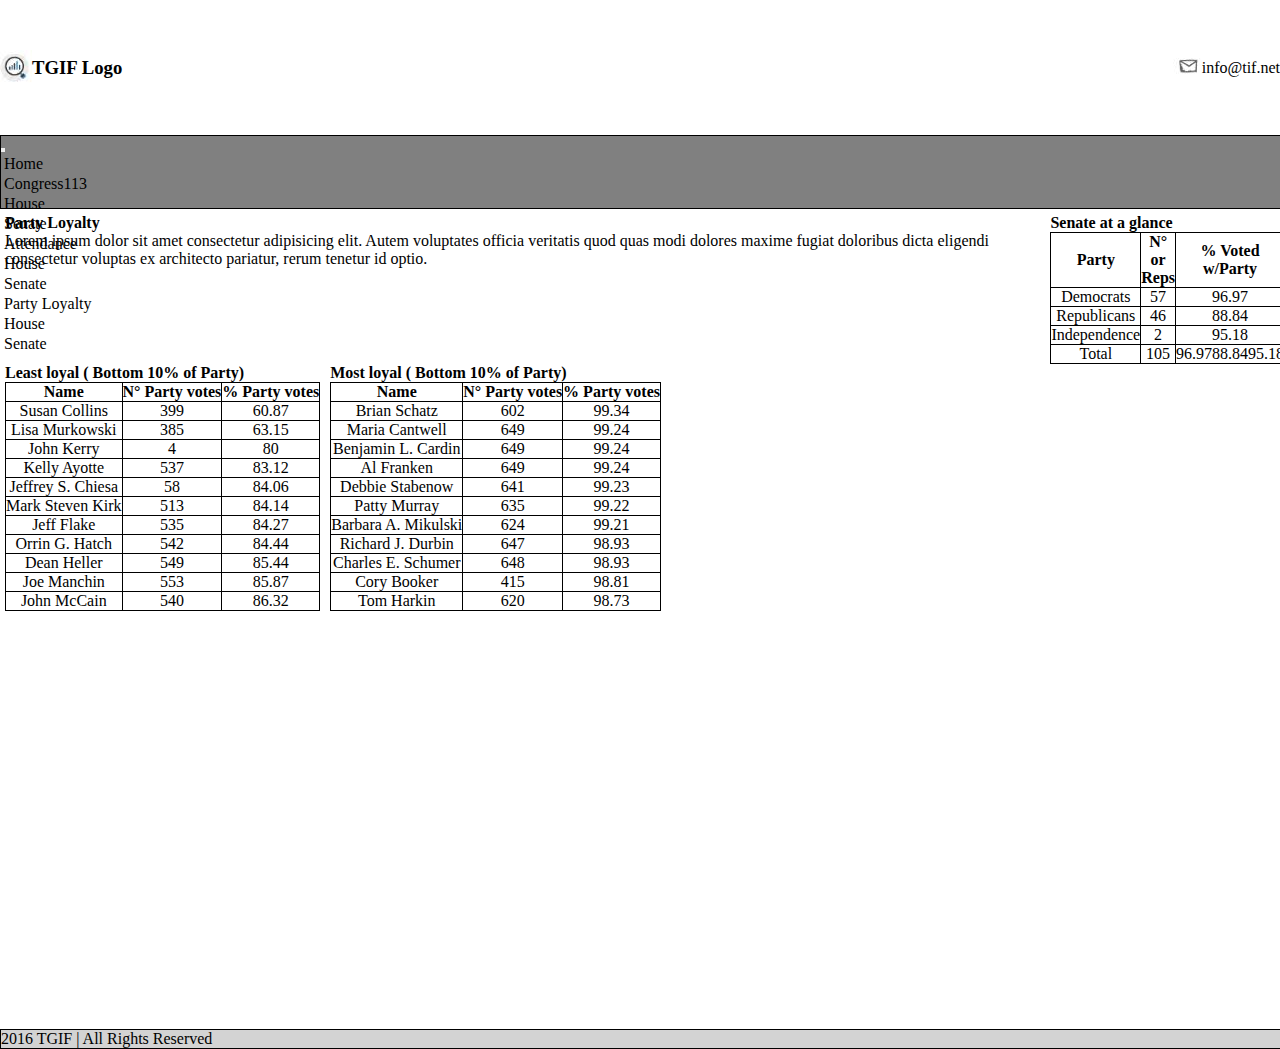
<file: partyloyalty-senate.html>
<!DOCTYPE html>
<html lang="en">
<head>
    <meta charset="UTF-8">
    <meta http-equiv="X-UA-Compatible" content="IE=edge">
    <meta name="viewport" content="width=device-width, initial-scale=1.0">
    <link rel="stylesheet" href="css/styles.css">
    <title>TGIF-Party Loyalty-</title>
    <link href="https://cdn.jsdelivr.net/npm/bootstrap@5.0.1/dist/css/bootstrap.min.css" rel="stylesheet" integrity="sha384-+0n0xVW2eSR5OomGNYDnhzAbDsOXxcvSN1TPprVMTNDbiYZCxYbOOl7+AMvyTG2x" crossorigin="anonymous">
</head>
<body>
    <div class="container">
        <header>
                <div class="header">
                    <div class="caja1header">
                        <img src="img/logopequeño.JPG">
                        <h3>TGIF Logo</h3>
                    </div>
                    <div class="caja2header">
                        <img src="img/correo.JPG">
                        <p class="text-info fs-5 text-decoration-underline">info@tif.net</p>
                    </div>
                </div>
                <nav class="navbar navbar-expand-lg navbar-light bg-light">
                    <div class="container-fluid">
                      
                      <button class="navbar-toggler" type="button" data-bs-toggle="collapse" data-bs-target="#navbarSupportedContent" aria-controls="navbarSupportedContent" aria-expanded="false" aria-label="Toggle navigation">
                        <span class="navbar-toggler-icon"></span>
                      </button>
                      <div class="collapse navbar-collapse" id="navbarSupportedContent">
                        <ul class="navbar-nav me-auto mb-2 mb-lg-0">
                          <li class="nav-item">
                            <a class="nav-link active" aria-current="page" href="index.html">Home</a>
                          </li>
                          <li class="nav-item dropdown">
                            <a class="nav-link dropdown-toggle" href="#" id="navbarDropdown" role="button" data-bs-toggle="dropdown" aria-expanded="false">
                              Congress113
                            </a>
                            <ul class="dropdown-menu" aria-labelledby="navbarDropdown">
                              <li><a class="dropdown-item" href="house-data.html">House</a></li>
                              <li><a class="dropdown-item" href="senate-data.html">Senate</a></li>
                              
                            </ul>
                          </li>
                          <li class="nav-item dropdown">
                            <a class="nav-link dropdown-toggle" href="#" id="navbarDropdown" role="button" data-bs-toggle="dropdown" aria-expanded="false">
                              Attendance
                            </a>
                            <ul class="dropdown-menu" aria-labelledby="navbarDropdown">
                              <li><a class="dropdown-item" href="attendance-house.html">House</a></li>
                              <li><a class="dropdown-item" href="attendance-senate.html">Senate</a></li>
                              
                            </ul>
                          </li>
                          <li class="nav-item dropdown">
                            <a class="nav-link dropdown-toggle" href="#" id="navbarDropdown" role="button" data-bs-toggle="dropdown" aria-expanded="false">
                              Party Loyalty
                            </a>
                            <ul class="dropdown-menu" aria-labelledby="navbarDropdown">
                              <li><a class="dropdown-item" href="partyloyalty-house.html">House</a></li>
                              <li><a class="dropdown-item" href="partyloyalty-senate.html">Senate</a></li>
                              
                            </ul>
                          </li>
                          
                        </ul>
                      </div>
                    </div>
                  </nav>
                      
        </header>
        <main>
          <div class="mainGeneral2">  
              <div class="mainGeneral2Caja1"> 
                  <div class="texto1 w-50 " >
                      <h4>Party Loyalty</h4>
                      <p>Lorem ipsum dolor sit amet consectetur adipisicing elit.
                       Autem voluptates officia veritatis quod quas modi dolores maxime fugiat doloribus dicta eligendi consectetur voluptas ex architecto pariatur,
                        rerum tenetur id optio.</p>
                  </div>
                  <div class="tabla1">
                      <h4>Senate at a glance</h4>
                      <table class="table table-bordered">
                          <thead>
                              <tr>
                                  <th>Party </th>
                                  <th>N° or Reps </th>
                                  <th>% Voted w/Party  </th>
                              </tr>
                          </thead>
                          <tbody >
                            <tr id="trDemocrats">
                                <td>Democrats</td>
                            </tr>  
                            <tr id="trRepublicans">
                              <td >Republicans</td>
                            </tr>  
                            <tr id="trIndependence">
                              <td >Independence</td>
                            </tr> 
                            <tr id="trTotal">
                              <td >Total</td>
                            </tr>    
                            
                          </tbody>
                          
                          </table>
                  </div>
              </div>     
              <div class="mainGeneral2Caja2">
                  <div class="tabla2 w-50">
                      <h4>Least loyal ( Bottom 10% of Party)</h4>
                      <table class="table table-bordered">
                        <thead>
                            <tr>
                                <th>Name </th>
                                <th>N° Party votes </th>
                                <th>% Party votes  </th>
                            </tr>
                        </thead>
                        <tbody id="tabla4">

                        </tbody>
                        
                        </table>
                  </div>
                  <div class="tabla3 w-50">
                      <h4>Most loyal ( Bottom 10% of Party)</h4>
                      <table class="table table-bordered">
                        <thead>
                            <tr>
                              <th>Name </th>
                              <th>N° Party votes </th>
                              <th>% Party votes </th>
                            </tr>
                        </thead>
                        <tbody id="tabla5">

                        </tbody>
                        </table>
                  </div>
              </div>  
                
          </div>              
        </main>
        <footer class="d-flex justify-content-center align-items-center">
                <p>2016 TGIF | All Rights Reserved</p>
        </footer>
    </div>    
    <script src="js/senate.js"></script>
    <script src="js/main-loyalty.js"></script>
    <script src="https://cdn.jsdelivr.net/npm/bootstrap@5.0.1/dist/js/bootstrap.bundle.min.js" integrity="sha384-gtEjrD/SeCtmISkJkNUaaKMoLD0//ElJ19smozuHV6z3Iehds+3Ulb9Bn9Plx0x4" crossorigin="anonymous"></script>
</body>
</html>
</file>
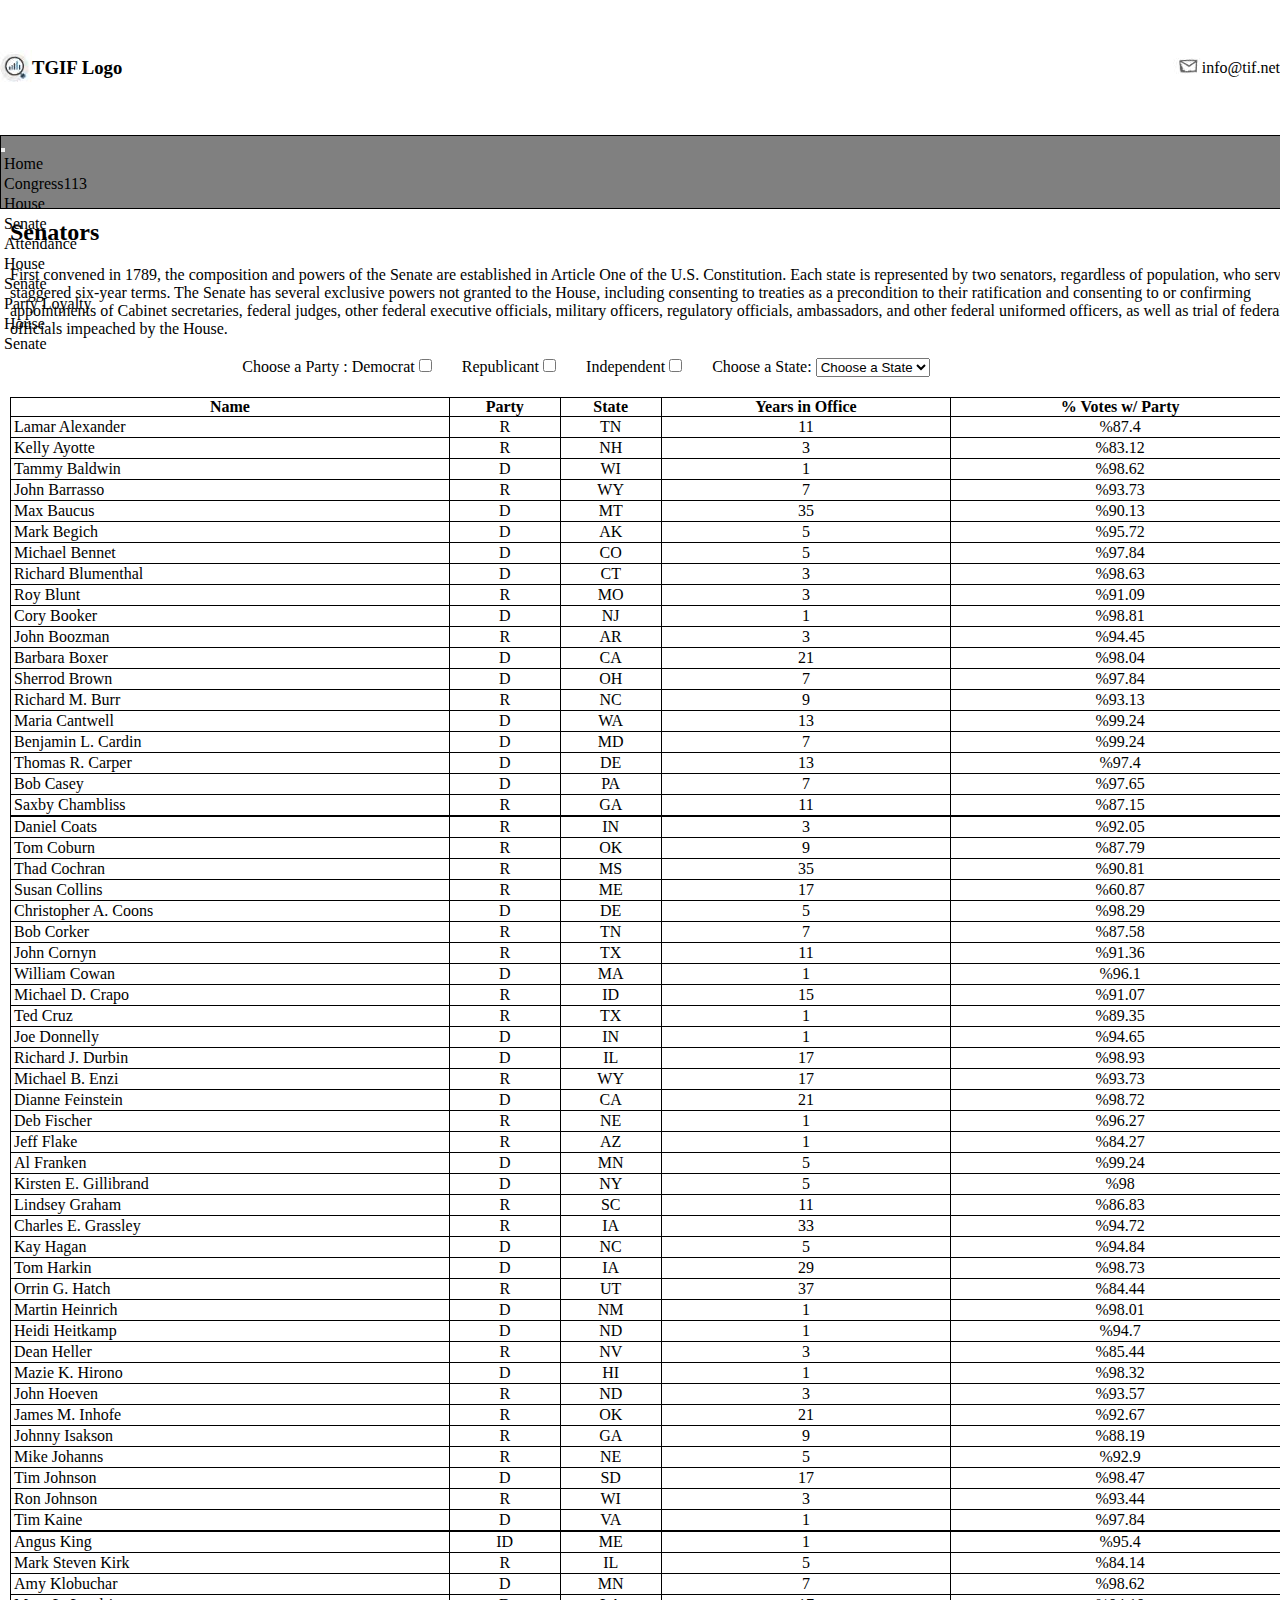
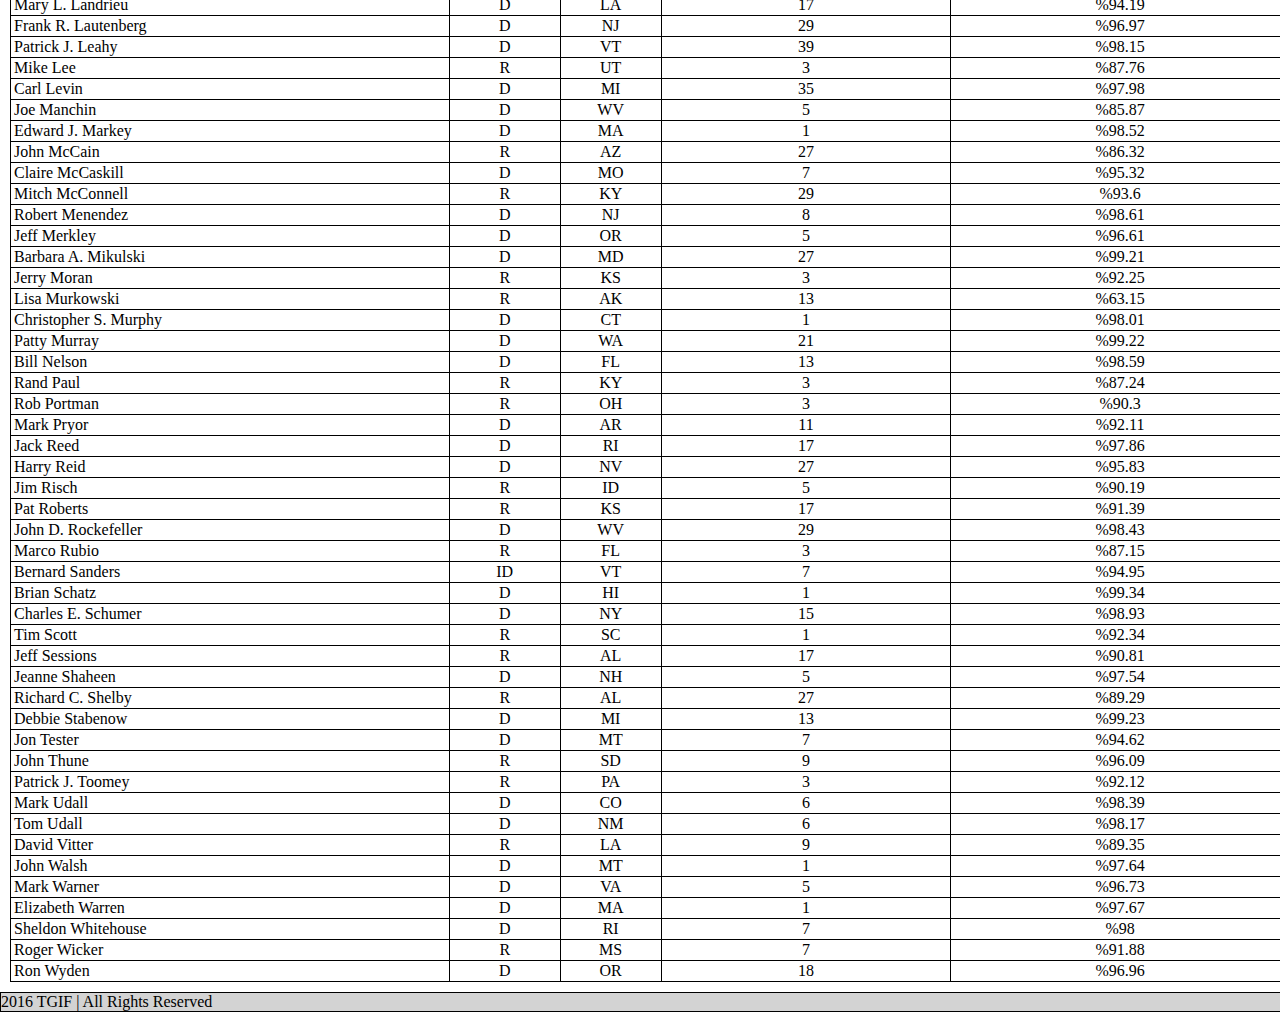
<file: senate-data.html>
<!DOCTYPE html>
<html lang="en">
<head>
    <meta charset="UTF-8">
    <meta http-equiv="X-UA-Compatible" content="IE=edge">
    <meta name="viewport" content="width=device-width, initial-scale=1.0">
    <link rel="stylesheet" href="css/styles.css">
    <title>TGIF-Senate</title>
    <link href="https://cdn.jsdelivr.net/npm/bootstrap@5.0.1/dist/css/bootstrap.min.css" rel="stylesheet" integrity="sha384-+0n0xVW2eSR5OomGNYDnhzAbDsOXxcvSN1TPprVMTNDbiYZCxYbOOl7+AMvyTG2x" crossorigin="anonymous">
</head>
<body>
    <div class="container">
        <header>
            <div class="header">
                <div class="caja1header">
                    <img src="img/logopequeño.JPG">
                    <h3>TGIF Logo</h3>
                </div>
                <div class="caja2header">
                    <img src="img/correo.JPG">
                    <p class="text-info fs-5 text-decoration-underline">info@tif.net</p>
                </div>
            </div>
            <nav class="navbar navbar-expand-lg navbar-light bg-light">
              <div class="container-fluid">
                
                <button class="navbar-toggler" type="button" data-bs-toggle="collapse" data-bs-target="#navbarSupportedContent" aria-controls="navbarSupportedContent" aria-expanded="false" aria-label="Toggle navigation">
                  <span class="navbar-toggler-icon"></span>
                </button>
                <div class="collapse navbar-collapse" id="navbarSupportedContent">
                  <ul class="navbar-nav me-auto mb-2 mb-lg-0">
                    <li class="nav-item">
                      <a class="nav-link active" aria-current="page" href="index.html">Home</a>
                    </li>
                    <li class="nav-item dropdown">
                      <a class="nav-link dropdown-toggle" href="#" id="navbarDropdown" role="button" data-bs-toggle="dropdown" aria-expanded="false">
                        Congress113
                      </a>
                      <ul class="dropdown-menu" aria-labelledby="navbarDropdown">
                        <li><a class="dropdown-item" href="house-data.html">House</a></li>
                        <li><a class="dropdown-item" href="senate-data.html">Senate</a></li>
                        
                      </ul>
                    </li>
                    <li class="nav-item dropdown">
                      <a class="nav-link dropdown-toggle" href="#" id="navbarDropdown" role="button" data-bs-toggle="dropdown" aria-expanded="false">
                        Attendance
                      </a>
                      <ul class="dropdown-menu" aria-labelledby="navbarDropdown">
                        <li><a class="dropdown-item" href="attendance-house.html">House</a></li>
                        <li><a class="dropdown-item" href="attendance-senate.html">Senate</a></li>
                        
                      </ul>
                    </li>
                    <li class="nav-item dropdown">
                      <a class="nav-link dropdown-toggle" href="#" id="navbarDropdown" role="button" data-bs-toggle="dropdown" aria-expanded="false">
                        Party Loyalty
                      </a>
                      <ul class="dropdown-menu" aria-labelledby="navbarDropdown">
                        <li><a class="dropdown-item" href="partyloyalty-house.html">House</a></li>
                        <li><a class="dropdown-item" href="partyloyalty-senate.html">Senate</a></li>
                        
                      </ul>
                    </li>
                    
                  </ul>
                </div>
              </div>
            </nav>
         </header>
        <main>
            <div class="mainSenators">
                <h2>Senators</h2>
                <p>
                First convened in 1789, the composition and powers of the Senate are established in Article One of the U.S.
                Constitution. Each state is represented by two senators, regardless of population, who serve staggered six-year terms.
                The Senate has several exclusive powers not granted to the House, including consenting to treaties as a precondition to their ratification and consenting to or confirming appointments of Cabinet secretaries, federal judges, other federal executive officials, military officers, regulatory officials, ambassadors, and other federal uniformed officers, as well as trial of federal officials impeached by the House. 
                </p>
                <div class="filtros">
                  <div>
                    <label >Choose a Party :</label>
                    <label >Democrat</label>
                    <input type="checkbox" name="senadors" value="D">
                  </div>
                  <div>
                    <label >Republicant</label>
                    <input type="checkbox" name="senadors" value="R">
                  </div>
                  <div>
                    <label >Independent</label>
                    <input type="checkbox" name="senadors" value="ID">
                  </div>
                  <div class="selectClass">
                    <label for="state">Choose a State:</label>
                    <select name="state" id="state" >
                      <option >Choose a State</option>
                  </select>
                    
                  </div>
                </div>
                
                <table class="table table-bordered " >
                    <thead>
                        <tr>
                            <th>Name </th>
                            <th>Party </th>
                            <th>State </th>
                            <th>Years in Office </th>
                            <th>% Votes w/ Party </th>
                        </tr>
                    </thead>
                    <tbody  id="json-data">

                    </tbody>

                </table >

                
            </div>    
                
        </main>
        <footer class="d-flex justify-content-center align-items-center">
            <p >2016 TGIF | All Rights Reserved</p>
        </footer>
    </div>   
    <script src="js/senate.js"></script>
    <script src="js/main-data.js"></script>
    <script src="https://cdn.jsdelivr.net/npm/bootstrap@5.0.1/dist/js/bootstrap.bundle.min.js" integrity="sha384-gtEjrD/SeCtmISkJkNUaaKMoLD0//ElJ19smozuHV6z3Iehds+3Ulb9Bn9Plx0x4" crossorigin="anonymous"></script>
</body>
</html>
</file>
<file: css/styles.css>
*{
    padding: 0%;
    margin: 0%;
 }

.content{
    min-width: 100vh;
    min-height: 90vh;  
}


.header{
    height: 15vh;
    width: 100%;
    display: flex;
}

.caja1header{
    display: flex;
    width: 50%;
    align-items: center;

}.caja2header{
    display: flex;
    width: 50%;
    align-items: center;
    justify-content: flex-end;
}


nav{
    display: flex;
    background-color:gray;
    height: 8vh;
    width: 100%;
    border: 1px solid black;
} 

a{
    display: flex;
    text-decoration: none;
    padding: 1px 3px;
    color: black;
}

.mainIndexGeneral{
    width: 100%;
    min-height: 70vh;
    display: flex;
    gap: 10px;
    padding: 10px;
}

.mainIndex1 {
    min-height: 70vh;
    width: 70%;
    display: flex;
    flex-direction: column;
}

.mainIndex2{
    height: 70vh;
    width: 30%;
    display: flex;
    justify-content: center;
    align-items: center;
}



.mainSenators {
    min-height: 70%;
    width: 100%;
    display: flex;
    flex-direction: column;
    gap:20px;
    padding: 10px;
}

.mainHouse {
    min-height: 70%;
    width: 100%;
    display: flex;
    flex-direction: column;
    gap:20px;
    padding: 10px ;

}

footer{
    height:10%;
    width: 100%;
    background-color: lightgray;
    border: 1px solid black;
    }


table,td,th{
    border: 1px solid black;
    text-align: center;
    border-collapse:collapse;
}


.filtros{
    display: flex;
    justify-content: center;
    width: 90%;
    gap : 30px;
}

.mainIndex2 img{
    height: 70%;
}



/*resto de las paginas*/

.mainGeneral2{
    display: flex;
    flex-direction: column;
    width: 100%;
    min-height:90vh;
    padding:  5px 5px;
    }

.mainGeneral2Caja1{
    display: flex;
    width: 100%;
    min-height: 50%;
    gap:10px;
    
}

.mainGeneral2Caja2{
    display: flex;
    width: 100%;
    height: 50%;
    gap:10px;
   
}
</file>
